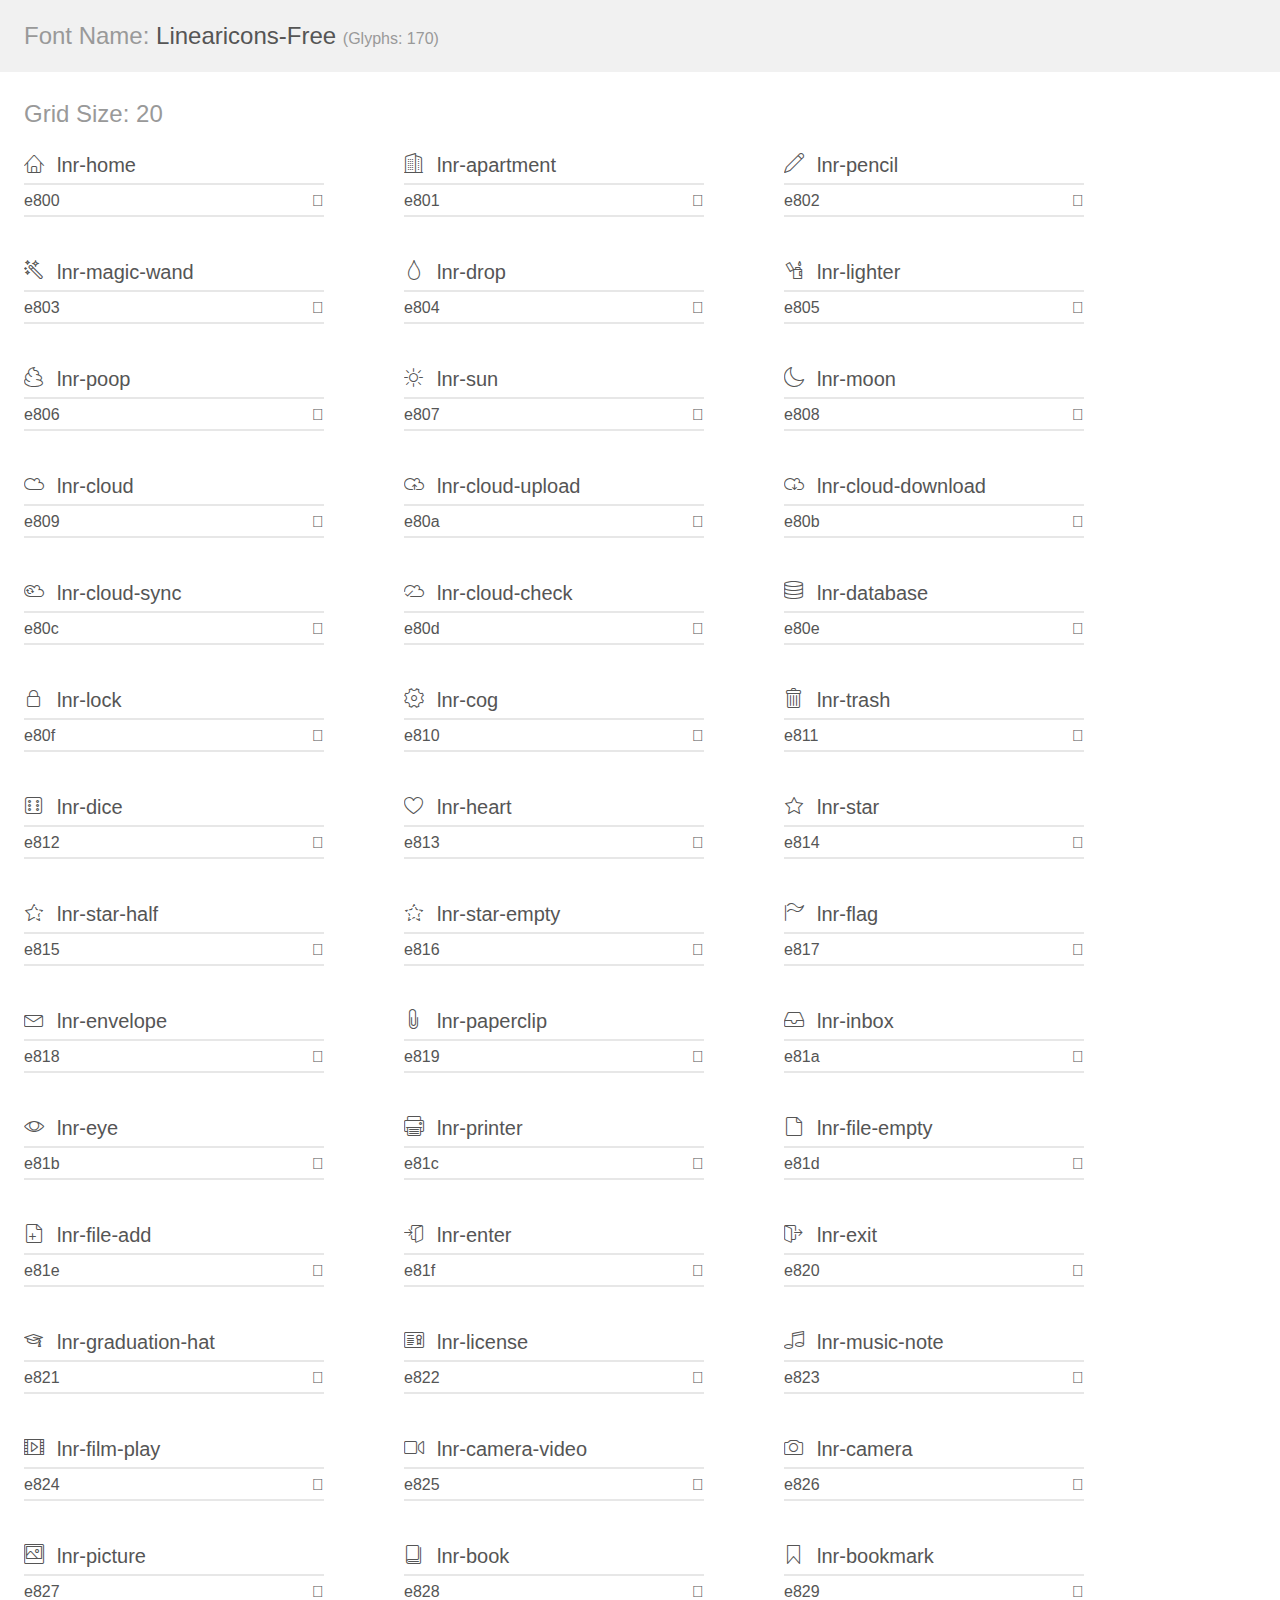
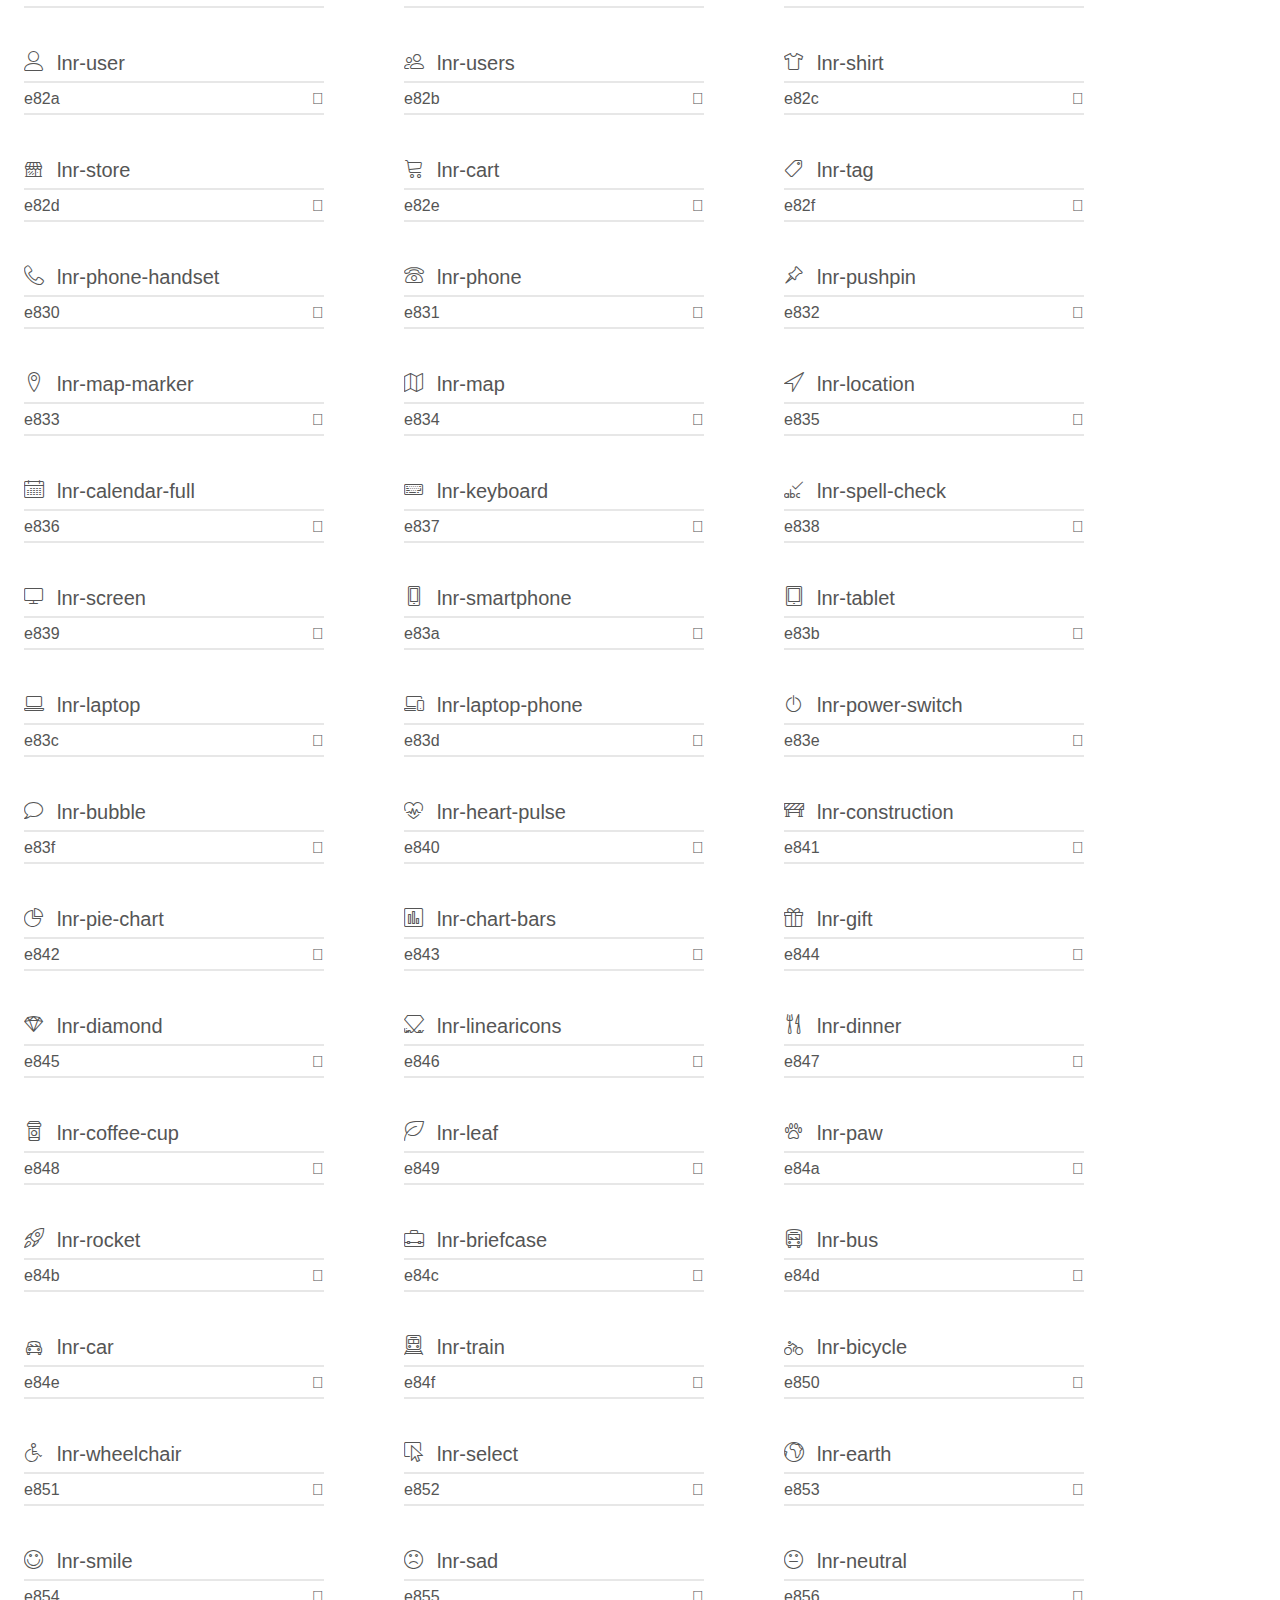
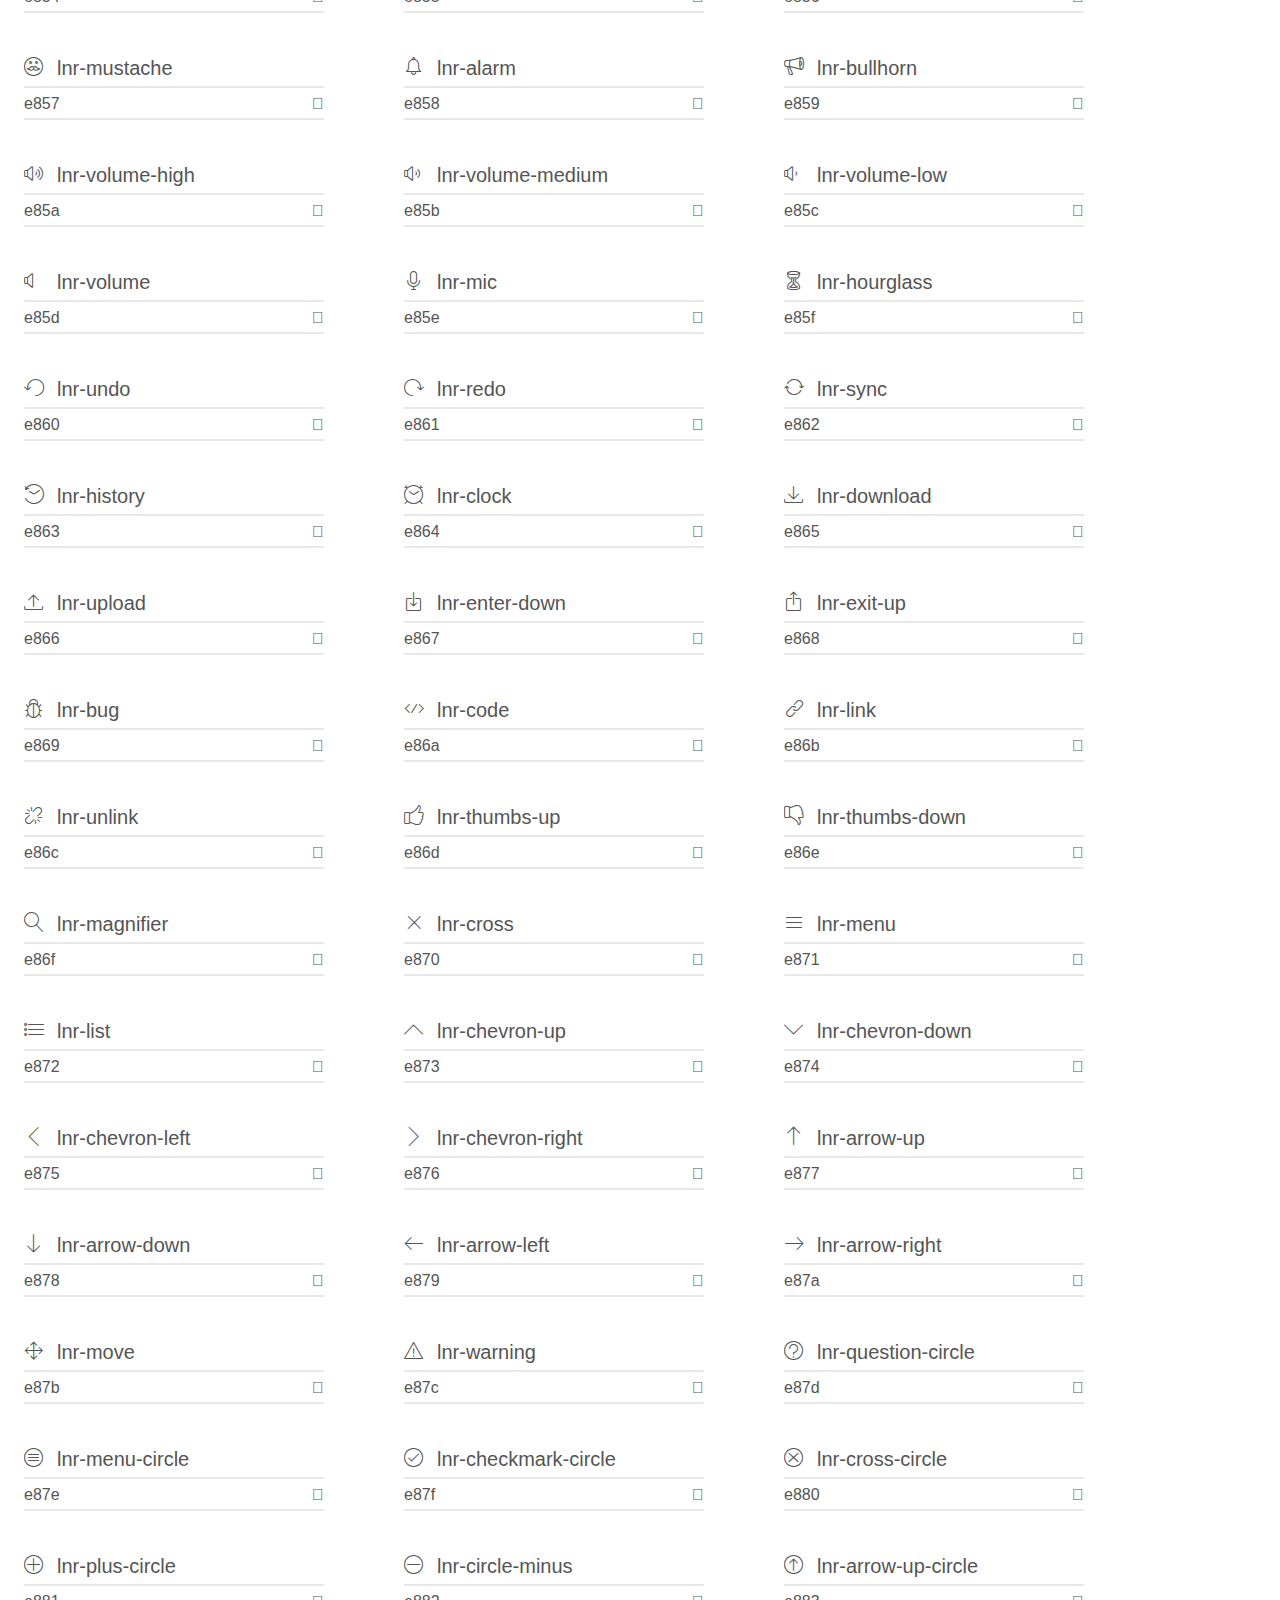
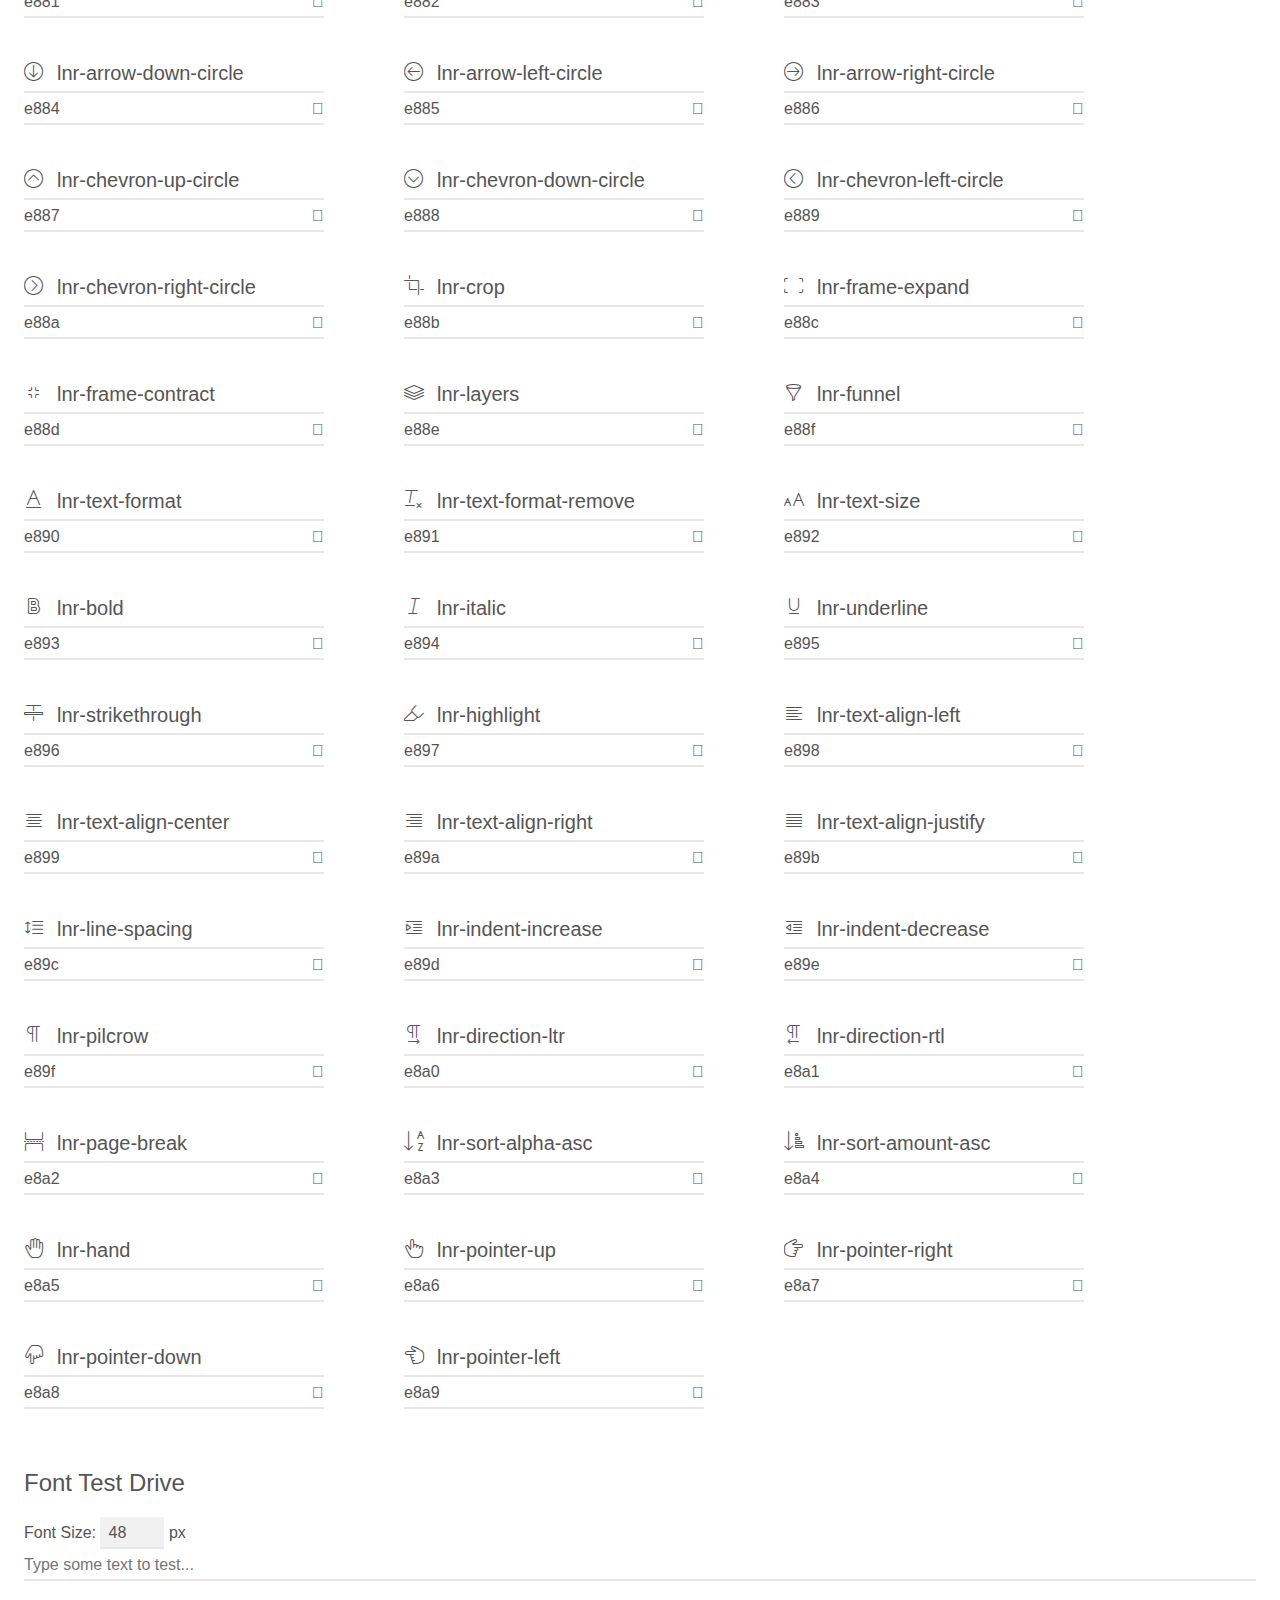
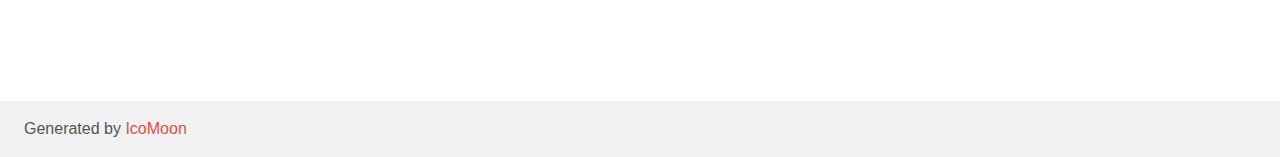
<file: css/linearicons/demo.html>
<!doctype html>
<html>
<head>
	<meta charset="utf-8">
	<title>IcoMoon Demo</title>
	<meta name="description" content="An Icon Font Generated By IcoMoon.io">
	<meta name="viewport" content="width=device-width">
	<link rel="stylesheet" href="demo-files/demo.css">
	<link rel="stylesheet" href="style.css"></head>
<body>
	<div class="bgc1 clearfix">
		<h1 class="mhmm mvm"><span class="fgc1">Font Name:</span> Linearicons-Free <small class="fgc1">(Glyphs:&nbsp;170)</small></h1>
	</div>
	<div class="clearfix mhl ptl">
		<h1 class="mvm mtn fgc1">Grid Size: 20</h1>
		<div class="glyph fs1">
			<div class="clearfix bshadow0 pbs">
				<span class="lnr lnr-home">
				
				</span>
				<span class="mls"> lnr-home</span>
			</div>
			<fieldset class="fs0 size1of1 clearfix hidden-false">
				<input type="text" readonly value="e800" class="unit size1of2" />
				<input type="text" maxlength="1" readonly value="&#xe800;" class="unitRight size1of2 talign-right" />
			</fieldset>
			<div class="fs0 bshadow0 clearfix hidden-true">
				<span class="unit pvs fgc1">liga: </span>
				<input type="text" readonly value="home, building" class="liga unitRight" />
			</div>
		</div>
		<div class="glyph fs1">
			<div class="clearfix bshadow0 pbs">
				<span class="lnr lnr-apartment">
				
				</span>
				<span class="mls"> lnr-apartment</span>
			</div>
			<fieldset class="fs0 size1of1 clearfix hidden-false">
				<input type="text" readonly value="e801" class="unit size1of2" />
				<input type="text" maxlength="1" readonly value="&#xe801;" class="unitRight size1of2 talign-right" />
			</fieldset>
			<div class="fs0 bshadow0 clearfix hidden-true">
				<span class="unit pvs fgc1">liga: </span>
				<input type="text" readonly value="apartment, building2" class="liga unitRight" />
			</div>
		</div>
		<div class="glyph fs1">
			<div class="clearfix bshadow0 pbs">
				<span class="lnr lnr-pencil">
				
				</span>
				<span class="mls"> lnr-pencil</span>
			</div>
			<fieldset class="fs0 size1of1 clearfix hidden-false">
				<input type="text" readonly value="e802" class="unit size1of2" />
				<input type="text" maxlength="1" readonly value="&#xe802;" class="unitRight size1of2 talign-right" />
			</fieldset>
			<div class="fs0 bshadow0 clearfix hidden-true">
				<span class="unit pvs fgc1">liga: </span>
				<input type="text" readonly value="pencil, write" class="liga unitRight" />
			</div>
		</div>
		<div class="glyph fs1">
			<div class="clearfix bshadow0 pbs">
				<span class="lnr lnr-magic-wand">
				
				</span>
				<span class="mls"> lnr-magic-wand</span>
			</div>
			<fieldset class="fs0 size1of1 clearfix hidden-false">
				<input type="text" readonly value="e803" class="unit size1of2" />
				<input type="text" maxlength="1" readonly value="&#xe803;" class="unitRight size1of2 talign-right" />
			</fieldset>
			<div class="fs0 bshadow0 clearfix hidden-true">
				<span class="unit pvs fgc1">liga: </span>
				<input type="text" readonly value="magic-wand, tool" class="liga unitRight" />
			</div>
		</div>
		<div class="glyph fs1">
			<div class="clearfix bshadow0 pbs">
				<span class="lnr lnr-drop">
				
				</span>
				<span class="mls"> lnr-drop</span>
			</div>
			<fieldset class="fs0 size1of1 clearfix hidden-false">
				<input type="text" readonly value="e804" class="unit size1of2" />
				<input type="text" maxlength="1" readonly value="&#xe804;" class="unitRight size1of2 talign-right" />
			</fieldset>
			<div class="fs0 bshadow0 clearfix hidden-true">
				<span class="unit pvs fgc1">liga: </span>
				<input type="text" readonly value="drop, droplet" class="liga unitRight" />
			</div>
		</div>
		<div class="glyph fs1">
			<div class="clearfix bshadow0 pbs">
				<span class="lnr lnr-lighter">
				
				</span>
				<span class="mls"> lnr-lighter</span>
			</div>
			<fieldset class="fs0 size1of1 clearfix hidden-false">
				<input type="text" readonly value="e805" class="unit size1of2" />
				<input type="text" maxlength="1" readonly value="&#xe805;" class="unitRight size1of2 talign-right" />
			</fieldset>
			<div class="fs0 bshadow0 clearfix hidden-true">
				<span class="unit pvs fgc1">liga: </span>
				<input type="text" readonly value="lighter, fire" class="liga unitRight" />
			</div>
		</div>
		<div class="glyph fs1">
			<div class="clearfix bshadow0 pbs">
				<span class="lnr lnr-poop">
				
				</span>
				<span class="mls"> lnr-poop</span>
			</div>
			<fieldset class="fs0 size1of1 clearfix hidden-false">
				<input type="text" readonly value="e806" class="unit size1of2" />
				<input type="text" maxlength="1" readonly value="&#xe806;" class="unitRight size1of2 talign-right" />
			</fieldset>
			<div class="fs0 bshadow0 clearfix hidden-true">
				<span class="unit pvs fgc1">liga: </span>
				<input type="text" readonly value="poop, toilet" class="liga unitRight" />
			</div>
		</div>
		<div class="glyph fs1">
			<div class="clearfix bshadow0 pbs">
				<span class="lnr lnr-sun">
				
				</span>
				<span class="mls"> lnr-sun</span>
			</div>
			<fieldset class="fs0 size1of1 clearfix hidden-false">
				<input type="text" readonly value="e807" class="unit size1of2" />
				<input type="text" maxlength="1" readonly value="&#xe807;" class="unitRight size1of2 talign-right" />
			</fieldset>
			<div class="fs0 bshadow0 clearfix hidden-true">
				<span class="unit pvs fgc1">liga: </span>
				<input type="text" readonly value="sun, brightness" class="liga unitRight" />
			</div>
		</div>
		<div class="glyph fs1">
			<div class="clearfix bshadow0 pbs">
				<span class="lnr lnr-moon">
				
				</span>
				<span class="mls"> lnr-moon</span>
			</div>
			<fieldset class="fs0 size1of1 clearfix hidden-false">
				<input type="text" readonly value="e808" class="unit size1of2" />
				<input type="text" maxlength="1" readonly value="&#xe808;" class="unitRight size1of2 talign-right" />
			</fieldset>
			<div class="fs0 bshadow0 clearfix hidden-true">
				<span class="unit pvs fgc1">liga: </span>
				<input type="text" readonly value="moon, night" class="liga unitRight" />
			</div>
		</div>
		<div class="glyph fs1">
			<div class="clearfix bshadow0 pbs">
				<span class="lnr lnr-cloud">
				
				</span>
				<span class="mls"> lnr-cloud</span>
			</div>
			<fieldset class="fs0 size1of1 clearfix hidden-false">
				<input type="text" readonly value="e809" class="unit size1of2" />
				<input type="text" maxlength="1" readonly value="&#xe809;" class="unitRight size1of2 talign-right" />
			</fieldset>
			<div class="fs0 bshadow0 clearfix hidden-true">
				<span class="unit pvs fgc1">liga: </span>
				<input type="text" readonly value="cloud, weather" class="liga unitRight" />
			</div>
		</div>
		<div class="glyph fs1">
			<div class="clearfix bshadow0 pbs">
				<span class="lnr lnr-cloud-upload">
				
				</span>
				<span class="mls"> lnr-cloud-upload</span>
			</div>
			<fieldset class="fs0 size1of1 clearfix hidden-false">
				<input type="text" readonly value="e80a" class="unit size1of2" />
				<input type="text" maxlength="1" readonly value="&#xe80a;" class="unitRight size1of2 talign-right" />
			</fieldset>
			<div class="fs0 bshadow0 clearfix hidden-true">
				<span class="unit pvs fgc1">liga: </span>
				<input type="text" readonly value="cloud-upload, cloud2" class="liga unitRight" />
			</div>
		</div>
		<div class="glyph fs1">
			<div class="clearfix bshadow0 pbs">
				<span class="lnr lnr-cloud-download">
				
				</span>
				<span class="mls"> lnr-cloud-download</span>
			</div>
			<fieldset class="fs0 size1of1 clearfix hidden-false">
				<input type="text" readonly value="e80b" class="unit size1of2" />
				<input type="text" maxlength="1" readonly value="&#xe80b;" class="unitRight size1of2 talign-right" />
			</fieldset>
			<div class="fs0 bshadow0 clearfix hidden-true">
				<span class="unit pvs fgc1">liga: </span>
				<input type="text" readonly value="cloud-download, cloud3" class="liga unitRight" />
			</div>
		</div>
		<div class="glyph fs1">
			<div class="clearfix bshadow0 pbs">
				<span class="lnr lnr-cloud-sync">
				
				</span>
				<span class="mls"> lnr-cloud-sync</span>
			</div>
			<fieldset class="fs0 size1of1 clearfix hidden-false">
				<input type="text" readonly value="e80c" class="unit size1of2" />
				<input type="text" maxlength="1" readonly value="&#xe80c;" class="unitRight size1of2 talign-right" />
			</fieldset>
			<div class="fs0 bshadow0 clearfix hidden-true">
				<span class="unit pvs fgc1">liga: </span>
				<input type="text" readonly value="cloud-sync, cloud4" class="liga unitRight" />
			</div>
		</div>
		<div class="glyph fs1">
			<div class="clearfix bshadow0 pbs">
				<span class="lnr lnr-cloud-check">
				
				</span>
				<span class="mls"> lnr-cloud-check</span>
			</div>
			<fieldset class="fs0 size1of1 clearfix hidden-false">
				<input type="text" readonly value="e80d" class="unit size1of2" />
				<input type="text" maxlength="1" readonly value="&#xe80d;" class="unitRight size1of2 talign-right" />
			</fieldset>
			<div class="fs0 bshadow0 clearfix hidden-true">
				<span class="unit pvs fgc1">liga: </span>
				<input type="text" readonly value="cloud-check, cloud5" class="liga unitRight" />
			</div>
		</div>
		<div class="glyph fs1">
			<div class="clearfix bshadow0 pbs">
				<span class="lnr lnr-database">
				
				</span>
				<span class="mls"> lnr-database</span>
			</div>
			<fieldset class="fs0 size1of1 clearfix hidden-false">
				<input type="text" readonly value="e80e" class="unit size1of2" />
				<input type="text" maxlength="1" readonly value="&#xe80e;" class="unitRight size1of2 talign-right" />
			</fieldset>
			<div class="fs0 bshadow0 clearfix hidden-true">
				<span class="unit pvs fgc1">liga: </span>
				<input type="text" readonly value="database, storage" class="liga unitRight" />
			</div>
		</div>
		<div class="glyph fs1">
			<div class="clearfix bshadow0 pbs">
				<span class="lnr lnr-lock">
				
				</span>
				<span class="mls"> lnr-lock</span>
			</div>
			<fieldset class="fs0 size1of1 clearfix hidden-false">
				<input type="text" readonly value="e80f" class="unit size1of2" />
				<input type="text" maxlength="1" readonly value="&#xe80f;" class="unitRight size1of2 talign-right" />
			</fieldset>
			<div class="fs0 bshadow0 clearfix hidden-true">
				<span class="unit pvs fgc1">liga: </span>
				<input type="text" readonly value="lock, privacy" class="liga unitRight" />
			</div>
		</div>
		<div class="glyph fs1">
			<div class="clearfix bshadow0 pbs">
				<span class="lnr lnr-cog">
				
				</span>
				<span class="mls"> lnr-cog</span>
			</div>
			<fieldset class="fs0 size1of1 clearfix hidden-false">
				<input type="text" readonly value="e810" class="unit size1of2" />
				<input type="text" maxlength="1" readonly value="&#xe810;" class="unitRight size1of2 talign-right" />
			</fieldset>
			<div class="fs0 bshadow0 clearfix hidden-true">
				<span class="unit pvs fgc1">liga: </span>
				<input type="text" readonly value="cog, gear" class="liga unitRight" />
			</div>
		</div>
		<div class="glyph fs1">
			<div class="clearfix bshadow0 pbs">
				<span class="lnr lnr-trash">
				
				</span>
				<span class="mls"> lnr-trash</span>
			</div>
			<fieldset class="fs0 size1of1 clearfix hidden-false">
				<input type="text" readonly value="e811" class="unit size1of2" />
				<input type="text" maxlength="1" readonly value="&#xe811;" class="unitRight size1of2 talign-right" />
			</fieldset>
			<div class="fs0 bshadow0 clearfix hidden-true">
				<span class="unit pvs fgc1">liga: </span>
				<input type="text" readonly value="trash, bin" class="liga unitRight" />
			</div>
		</div>
		<div class="glyph fs1">
			<div class="clearfix bshadow0 pbs">
				<span class="lnr lnr-dice">
				
				</span>
				<span class="mls"> lnr-dice</span>
			</div>
			<fieldset class="fs0 size1of1 clearfix hidden-false">
				<input type="text" readonly value="e812" class="unit size1of2" />
				<input type="text" maxlength="1" readonly value="&#xe812;" class="unitRight size1of2 talign-right" />
			</fieldset>
			<div class="fs0 bshadow0 clearfix hidden-true">
				<span class="unit pvs fgc1">liga: </span>
				<input type="text" readonly value="dice, game" class="liga unitRight" />
			</div>
		</div>
		<div class="glyph fs1">
			<div class="clearfix bshadow0 pbs">
				<span class="lnr lnr-heart">
				
				</span>
				<span class="mls"> lnr-heart</span>
			</div>
			<fieldset class="fs0 size1of1 clearfix hidden-false">
				<input type="text" readonly value="e813" class="unit size1of2" />
				<input type="text" maxlength="1" readonly value="&#xe813;" class="unitRight size1of2 talign-right" />
			</fieldset>
			<div class="fs0 bshadow0 clearfix hidden-true">
				<span class="unit pvs fgc1">liga: </span>
				<input type="text" readonly value="heart, love" class="liga unitRight" />
			</div>
		</div>
		<div class="glyph fs1">
			<div class="clearfix bshadow0 pbs">
				<span class="lnr lnr-star">
				
				</span>
				<span class="mls"> lnr-star</span>
			</div>
			<fieldset class="fs0 size1of1 clearfix hidden-false">
				<input type="text" readonly value="e814" class="unit size1of2" />
				<input type="text" maxlength="1" readonly value="&#xe814;" class="unitRight size1of2 talign-right" />
			</fieldset>
			<div class="fs0 bshadow0 clearfix hidden-true">
				<span class="unit pvs fgc1">liga: </span>
				<input type="text" readonly value="star, rating" class="liga unitRight" />
			</div>
		</div>
		<div class="glyph fs1">
			<div class="clearfix bshadow0 pbs">
				<span class="lnr lnr-star-half">
				
				</span>
				<span class="mls"> lnr-star-half</span>
			</div>
			<fieldset class="fs0 size1of1 clearfix hidden-false">
				<input type="text" readonly value="e815" class="unit size1of2" />
				<input type="text" maxlength="1" readonly value="&#xe815;" class="unitRight size1of2 talign-right" />
			</fieldset>
			<div class="fs0 bshadow0 clearfix hidden-true">
				<span class="unit pvs fgc1">liga: </span>
				<input type="text" readonly value="star-half, rating2" class="liga unitRight" />
			</div>
		</div>
		<div class="glyph fs1">
			<div class="clearfix bshadow0 pbs">
				<span class="lnr lnr-star-empty">
				
				</span>
				<span class="mls"> lnr-star-empty</span>
			</div>
			<fieldset class="fs0 size1of1 clearfix hidden-false">
				<input type="text" readonly value="e816" class="unit size1of2" />
				<input type="text" maxlength="1" readonly value="&#xe816;" class="unitRight size1of2 talign-right" />
			</fieldset>
			<div class="fs0 bshadow0 clearfix hidden-true">
				<span class="unit pvs fgc1">liga: </span>
				<input type="text" readonly value="star-empty, rating3" class="liga unitRight" />
			</div>
		</div>
		<div class="glyph fs1">
			<div class="clearfix bshadow0 pbs">
				<span class="lnr lnr-flag">
				
				</span>
				<span class="mls"> lnr-flag</span>
			</div>
			<fieldset class="fs0 size1of1 clearfix hidden-false">
				<input type="text" readonly value="e817" class="unit size1of2" />
				<input type="text" maxlength="1" readonly value="&#xe817;" class="unitRight size1of2 talign-right" />
			</fieldset>
			<div class="fs0 bshadow0 clearfix hidden-true">
				<span class="unit pvs fgc1">liga: </span>
				<input type="text" readonly value="flag, report" class="liga unitRight" />
			</div>
		</div>
		<div class="glyph fs1">
			<div class="clearfix bshadow0 pbs">
				<span class="lnr lnr-envelope">
				
				</span>
				<span class="mls"> lnr-envelope</span>
			</div>
			<fieldset class="fs0 size1of1 clearfix hidden-false">
				<input type="text" readonly value="e818" class="unit size1of2" />
				<input type="text" maxlength="1" readonly value="&#xe818;" class="unitRight size1of2 talign-right" />
			</fieldset>
			<div class="fs0 bshadow0 clearfix hidden-true">
				<span class="unit pvs fgc1">liga: </span>
				<input type="text" readonly value="envelope, mail" class="liga unitRight" />
			</div>
		</div>
		<div class="glyph fs1">
			<div class="clearfix bshadow0 pbs">
				<span class="lnr lnr-paperclip">
				
				</span>
				<span class="mls"> lnr-paperclip</span>
			</div>
			<fieldset class="fs0 size1of1 clearfix hidden-false">
				<input type="text" readonly value="e819" class="unit size1of2" />
				<input type="text" maxlength="1" readonly value="&#xe819;" class="unitRight size1of2 talign-right" />
			</fieldset>
			<div class="fs0 bshadow0 clearfix hidden-true">
				<span class="unit pvs fgc1">liga: </span>
				<input type="text" readonly value="paperclip, attachment" class="liga unitRight" />
			</div>
		</div>
		<div class="glyph fs1">
			<div class="clearfix bshadow0 pbs">
				<span class="lnr lnr-inbox">
				
				</span>
				<span class="mls"> lnr-inbox</span>
			</div>
			<fieldset class="fs0 size1of1 clearfix hidden-false">
				<input type="text" readonly value="e81a" class="unit size1of2" />
				<input type="text" maxlength="1" readonly value="&#xe81a;" class="unitRight size1of2 talign-right" />
			</fieldset>
			<div class="fs0 bshadow0 clearfix hidden-true">
				<span class="unit pvs fgc1">liga: </span>
				<input type="text" readonly value="inbox, drawer" class="liga unitRight" />
			</div>
		</div>
		<div class="glyph fs1">
			<div class="clearfix bshadow0 pbs">
				<span class="lnr lnr-eye">
				
				</span>
				<span class="mls"> lnr-eye</span>
			</div>
			<fieldset class="fs0 size1of1 clearfix hidden-false">
				<input type="text" readonly value="e81b" class="unit size1of2" />
				<input type="text" maxlength="1" readonly value="&#xe81b;" class="unitRight size1of2 talign-right" />
			</fieldset>
			<div class="fs0 bshadow0 clearfix hidden-true">
				<span class="unit pvs fgc1">liga: </span>
				<input type="text" readonly value="eye, vision" class="liga unitRight" />
			</div>
		</div>
		<div class="glyph fs1">
			<div class="clearfix bshadow0 pbs">
				<span class="lnr lnr-printer">
				
				</span>
				<span class="mls"> lnr-printer</span>
			</div>
			<fieldset class="fs0 size1of1 clearfix hidden-false">
				<input type="text" readonly value="e81c" class="unit size1of2" />
				<input type="text" maxlength="1" readonly value="&#xe81c;" class="unitRight size1of2 talign-right" />
			</fieldset>
			<div class="fs0 bshadow0 clearfix hidden-true">
				<span class="unit pvs fgc1">liga: </span>
				<input type="text" readonly value="printer, print" class="liga unitRight" />
			</div>
		</div>
		<div class="glyph fs1">
			<div class="clearfix bshadow0 pbs">
				<span class="lnr lnr-file-empty">
				
				</span>
				<span class="mls"> lnr-file-empty</span>
			</div>
			<fieldset class="fs0 size1of1 clearfix hidden-false">
				<input type="text" readonly value="e81d" class="unit size1of2" />
				<input type="text" maxlength="1" readonly value="&#xe81d;" class="unitRight size1of2 talign-right" />
			</fieldset>
			<div class="fs0 bshadow0 clearfix hidden-true">
				<span class="unit pvs fgc1">liga: </span>
				<input type="text" readonly value="file-empty, file" class="liga unitRight" />
			</div>
		</div>
		<div class="glyph fs1">
			<div class="clearfix bshadow0 pbs">
				<span class="lnr lnr-file-add">
				
				</span>
				<span class="mls"> lnr-file-add</span>
			</div>
			<fieldset class="fs0 size1of1 clearfix hidden-false">
				<input type="text" readonly value="e81e" class="unit size1of2" />
				<input type="text" maxlength="1" readonly value="&#xe81e;" class="unitRight size1of2 talign-right" />
			</fieldset>
			<div class="fs0 bshadow0 clearfix hidden-true">
				<span class="unit pvs fgc1">liga: </span>
				<input type="text" readonly value="file-add, file2" class="liga unitRight" />
			</div>
		</div>
		<div class="glyph fs1">
			<div class="clearfix bshadow0 pbs">
				<span class="lnr lnr-enter">
				
				</span>
				<span class="mls"> lnr-enter</span>
			</div>
			<fieldset class="fs0 size1of1 clearfix hidden-false">
				<input type="text" readonly value="e81f" class="unit size1of2" />
				<input type="text" maxlength="1" readonly value="&#xe81f;" class="unitRight size1of2 talign-right" />
			</fieldset>
			<div class="fs0 bshadow0 clearfix hidden-true">
				<span class="unit pvs fgc1">liga: </span>
				<input type="text" readonly value="enter, door" class="liga unitRight" />
			</div>
		</div>
		<div class="glyph fs1">
			<div class="clearfix bshadow0 pbs">
				<span class="lnr lnr-exit">
				
				</span>
				<span class="mls"> lnr-exit</span>
			</div>
			<fieldset class="fs0 size1of1 clearfix hidden-false">
				<input type="text" readonly value="e820" class="unit size1of2" />
				<input type="text" maxlength="1" readonly value="&#xe820;" class="unitRight size1of2 talign-right" />
			</fieldset>
			<div class="fs0 bshadow0 clearfix hidden-true">
				<span class="unit pvs fgc1">liga: </span>
				<input type="text" readonly value="exit, door2" class="liga unitRight" />
			</div>
		</div>
		<div class="glyph fs1">
			<div class="clearfix bshadow0 pbs">
				<span class="lnr lnr-graduation-hat">
				
				</span>
				<span class="mls"> lnr-graduation-hat</span>
			</div>
			<fieldset class="fs0 size1of1 clearfix hidden-false">
				<input type="text" readonly value="e821" class="unit size1of2" />
				<input type="text" maxlength="1" readonly value="&#xe821;" class="unitRight size1of2 talign-right" />
			</fieldset>
			<div class="fs0 bshadow0 clearfix hidden-true">
				<span class="unit pvs fgc1">liga: </span>
				<input type="text" readonly value="graduation-hat, education" class="liga unitRight" />
			</div>
		</div>
		<div class="glyph fs1">
			<div class="clearfix bshadow0 pbs">
				<span class="lnr lnr-license">
				
				</span>
				<span class="mls"> lnr-license</span>
			</div>
			<fieldset class="fs0 size1of1 clearfix hidden-false">
				<input type="text" readonly value="e822" class="unit size1of2" />
				<input type="text" maxlength="1" readonly value="&#xe822;" class="unitRight size1of2 talign-right" />
			</fieldset>
			<div class="fs0 bshadow0 clearfix hidden-true">
				<span class="unit pvs fgc1">liga: </span>
				<input type="text" readonly value="license, certificate" class="liga unitRight" />
			</div>
		</div>
		<div class="glyph fs1">
			<div class="clearfix bshadow0 pbs">
				<span class="lnr lnr-music-note">
				
				</span>
				<span class="mls"> lnr-music-note</span>
			</div>
			<fieldset class="fs0 size1of1 clearfix hidden-false">
				<input type="text" readonly value="e823" class="unit size1of2" />
				<input type="text" maxlength="1" readonly value="&#xe823;" class="unitRight size1of2 talign-right" />
			</fieldset>
			<div class="fs0 bshadow0 clearfix hidden-true">
				<span class="unit pvs fgc1">liga: </span>
				<input type="text" readonly value="music-note, music" class="liga unitRight" />
			</div>
		</div>
		<div class="glyph fs1">
			<div class="clearfix bshadow0 pbs">
				<span class="lnr lnr-film-play">
				
				</span>
				<span class="mls"> lnr-film-play</span>
			</div>
			<fieldset class="fs0 size1of1 clearfix hidden-false">
				<input type="text" readonly value="e824" class="unit size1of2" />
				<input type="text" maxlength="1" readonly value="&#xe824;" class="unitRight size1of2 talign-right" />
			</fieldset>
			<div class="fs0 bshadow0 clearfix hidden-true">
				<span class="unit pvs fgc1">liga: </span>
				<input type="text" readonly value="film-play, video" class="liga unitRight" />
			</div>
		</div>
		<div class="glyph fs1">
			<div class="clearfix bshadow0 pbs">
				<span class="lnr lnr-camera-video">
				
				</span>
				<span class="mls"> lnr-camera-video</span>
			</div>
			<fieldset class="fs0 size1of1 clearfix hidden-false">
				<input type="text" readonly value="e825" class="unit size1of2" />
				<input type="text" maxlength="1" readonly value="&#xe825;" class="unitRight size1of2 talign-right" />
			</fieldset>
			<div class="fs0 bshadow0 clearfix hidden-true">
				<span class="unit pvs fgc1">liga: </span>
				<input type="text" readonly value="camera-video, video2" class="liga unitRight" />
			</div>
		</div>
		<div class="glyph fs1">
			<div class="clearfix bshadow0 pbs">
				<span class="lnr lnr-camera">
				
				</span>
				<span class="mls"> lnr-camera</span>
			</div>
			<fieldset class="fs0 size1of1 clearfix hidden-false">
				<input type="text" readonly value="e826" class="unit size1of2" />
				<input type="text" maxlength="1" readonly value="&#xe826;" class="unitRight size1of2 talign-right" />
			</fieldset>
			<div class="fs0 bshadow0 clearfix hidden-true">
				<span class="unit pvs fgc1">liga: </span>
				<input type="text" readonly value="camera, photo" class="liga unitRight" />
			</div>
		</div>
		<div class="glyph fs1">
			<div class="clearfix bshadow0 pbs">
				<span class="lnr lnr-picture">
				
				</span>
				<span class="mls"> lnr-picture</span>
			</div>
			<fieldset class="fs0 size1of1 clearfix hidden-false">
				<input type="text" readonly value="e827" class="unit size1of2" />
				<input type="text" maxlength="1" readonly value="&#xe827;" class="unitRight size1of2 talign-right" />
			</fieldset>
			<div class="fs0 bshadow0 clearfix hidden-true">
				<span class="unit pvs fgc1">liga: </span>
				<input type="text" readonly value="picture, photo2" class="liga unitRight" />
			</div>
		</div>
		<div class="glyph fs1">
			<div class="clearfix bshadow0 pbs">
				<span class="lnr lnr-book">
				
				</span>
				<span class="mls"> lnr-book</span>
			</div>
			<fieldset class="fs0 size1of1 clearfix hidden-false">
				<input type="text" readonly value="e828" class="unit size1of2" />
				<input type="text" maxlength="1" readonly value="&#xe828;" class="unitRight size1of2 talign-right" />
			</fieldset>
			<div class="fs0 bshadow0 clearfix hidden-true">
				<span class="unit pvs fgc1">liga: </span>
				<input type="text" readonly value="book, read" class="liga unitRight" />
			</div>
		</div>
		<div class="glyph fs1">
			<div class="clearfix bshadow0 pbs">
				<span class="lnr lnr-bookmark">
				
				</span>
				<span class="mls"> lnr-bookmark</span>
			</div>
			<fieldset class="fs0 size1of1 clearfix hidden-false">
				<input type="text" readonly value="e829" class="unit size1of2" />
				<input type="text" maxlength="1" readonly value="&#xe829;" class="unitRight size1of2 talign-right" />
			</fieldset>
			<div class="fs0 bshadow0 clearfix hidden-true">
				<span class="unit pvs fgc1">liga: </span>
				<input type="text" readonly value="bookmark, ribbon" class="liga unitRight" />
			</div>
		</div>
		<div class="glyph fs1">
			<div class="clearfix bshadow0 pbs">
				<span class="lnr lnr-user">
				
				</span>
				<span class="mls"> lnr-user</span>
			</div>
			<fieldset class="fs0 size1of1 clearfix hidden-false">
				<input type="text" readonly value="e82a" class="unit size1of2" />
				<input type="text" maxlength="1" readonly value="&#xe82a;" class="unitRight size1of2 talign-right" />
			</fieldset>
			<div class="fs0 bshadow0 clearfix hidden-true">
				<span class="unit pvs fgc1">liga: </span>
				<input type="text" readonly value="user, persona" class="liga unitRight" />
			</div>
		</div>
		<div class="glyph fs1">
			<div class="clearfix bshadow0 pbs">
				<span class="lnr lnr-users">
				
				</span>
				<span class="mls"> lnr-users</span>
			</div>
			<fieldset class="fs0 size1of1 clearfix hidden-false">
				<input type="text" readonly value="e82b" class="unit size1of2" />
				<input type="text" maxlength="1" readonly value="&#xe82b;" class="unitRight size1of2 talign-right" />
			</fieldset>
			<div class="fs0 bshadow0 clearfix hidden-true">
				<span class="unit pvs fgc1">liga: </span>
				<input type="text" readonly value="users, group" class="liga unitRight" />
			</div>
		</div>
		<div class="glyph fs1">
			<div class="clearfix bshadow0 pbs">
				<span class="lnr lnr-shirt">
				
				</span>
				<span class="mls"> lnr-shirt</span>
			</div>
			<fieldset class="fs0 size1of1 clearfix hidden-false">
				<input type="text" readonly value="e82c" class="unit size1of2" />
				<input type="text" maxlength="1" readonly value="&#xe82c;" class="unitRight size1of2 talign-right" />
			</fieldset>
			<div class="fs0 bshadow0 clearfix hidden-true">
				<span class="unit pvs fgc1">liga: </span>
				<input type="text" readonly value="shirt, clothing" class="liga unitRight" />
			</div>
		</div>
		<div class="glyph fs1">
			<div class="clearfix bshadow0 pbs">
				<span class="lnr lnr-store">
				
				</span>
				<span class="mls"> lnr-store</span>
			</div>
			<fieldset class="fs0 size1of1 clearfix hidden-false">
				<input type="text" readonly value="e82d" class="unit size1of2" />
				<input type="text" maxlength="1" readonly value="&#xe82d;" class="unitRight size1of2 talign-right" />
			</fieldset>
			<div class="fs0 bshadow0 clearfix hidden-true">
				<span class="unit pvs fgc1">liga: </span>
				<input type="text" readonly value="store, shop" class="liga unitRight" />
			</div>
		</div>
		<div class="glyph fs1">
			<div class="clearfix bshadow0 pbs">
				<span class="lnr lnr-cart">
				
				</span>
				<span class="mls"> lnr-cart</span>
			</div>
			<fieldset class="fs0 size1of1 clearfix hidden-false">
				<input type="text" readonly value="e82e" class="unit size1of2" />
				<input type="text" maxlength="1" readonly value="&#xe82e;" class="unitRight size1of2 talign-right" />
			</fieldset>
			<div class="fs0 bshadow0 clearfix hidden-true">
				<span class="unit pvs fgc1">liga: </span>
				<input type="text" readonly value="cart, shop2" class="liga unitRight" />
			</div>
		</div>
		<div class="glyph fs1">
			<div class="clearfix bshadow0 pbs">
				<span class="lnr lnr-tag">
				
				</span>
				<span class="mls"> lnr-tag</span>
			</div>
			<fieldset class="fs0 size1of1 clearfix hidden-false">
				<input type="text" readonly value="e82f" class="unit size1of2" />
				<input type="text" maxlength="1" readonly value="&#xe82f;" class="unitRight size1of2 talign-right" />
			</fieldset>
			<div class="fs0 bshadow0 clearfix hidden-true">
				<span class="unit pvs fgc1">liga: </span>
				<input type="text" readonly value="tag, price" class="liga unitRight" />
			</div>
		</div>
		<div class="glyph fs1">
			<div class="clearfix bshadow0 pbs">
				<span class="lnr lnr-phone-handset">
				
				</span>
				<span class="mls"> lnr-phone-handset</span>
			</div>
			<fieldset class="fs0 size1of1 clearfix hidden-false">
				<input type="text" readonly value="e830" class="unit size1of2" />
				<input type="text" maxlength="1" readonly value="&#xe830;" class="unitRight size1of2 talign-right" />
			</fieldset>
			<div class="fs0 bshadow0 clearfix hidden-true">
				<span class="unit pvs fgc1">liga: </span>
				<input type="text" readonly value="phone-handset, telephone" class="liga unitRight" />
			</div>
		</div>
		<div class="glyph fs1">
			<div class="clearfix bshadow0 pbs">
				<span class="lnr lnr-phone">
				
				</span>
				<span class="mls"> lnr-phone</span>
			</div>
			<fieldset class="fs0 size1of1 clearfix hidden-false">
				<input type="text" readonly value="e831" class="unit size1of2" />
				<input type="text" maxlength="1" readonly value="&#xe831;" class="unitRight size1of2 talign-right" />
			</fieldset>
			<div class="fs0 bshadow0 clearfix hidden-true">
				<span class="unit pvs fgc1">liga: </span>
				<input type="text" readonly value="phone, telephone2" class="liga unitRight" />
			</div>
		</div>
		<div class="glyph fs1">
			<div class="clearfix bshadow0 pbs">
				<span class="lnr lnr-pushpin">
				
				</span>
				<span class="mls"> lnr-pushpin</span>
			</div>
			<fieldset class="fs0 size1of1 clearfix hidden-false">
				<input type="text" readonly value="e832" class="unit size1of2" />
				<input type="text" maxlength="1" readonly value="&#xe832;" class="unitRight size1of2 talign-right" />
			</fieldset>
			<div class="fs0 bshadow0 clearfix hidden-true">
				<span class="unit pvs fgc1">liga: </span>
				<input type="text" readonly value="pushpin, pin" class="liga unitRight" />
			</div>
		</div>
		<div class="glyph fs1">
			<div class="clearfix bshadow0 pbs">
				<span class="lnr lnr-map-marker">
				
				</span>
				<span class="mls"> lnr-map-marker</span>
			</div>
			<fieldset class="fs0 size1of1 clearfix hidden-false">
				<input type="text" readonly value="e833" class="unit size1of2" />
				<input type="text" maxlength="1" readonly value="&#xe833;" class="unitRight size1of2 talign-right" />
			</fieldset>
			<div class="fs0 bshadow0 clearfix hidden-true">
				<span class="unit pvs fgc1">liga: </span>
				<input type="text" readonly value="map-marker, pin2" class="liga unitRight" />
			</div>
		</div>
		<div class="glyph fs1">
			<div class="clearfix bshadow0 pbs">
				<span class="lnr lnr-map">
				
				</span>
				<span class="mls"> lnr-map</span>
			</div>
			<fieldset class="fs0 size1of1 clearfix hidden-false">
				<input type="text" readonly value="e834" class="unit size1of2" />
				<input type="text" maxlength="1" readonly value="&#xe834;" class="unitRight size1of2 talign-right" />
			</fieldset>
			<div class="fs0 bshadow0 clearfix hidden-true">
				<span class="unit pvs fgc1">liga: </span>
				<input type="text" readonly value="map, guide" class="liga unitRight" />
			</div>
		</div>
		<div class="glyph fs1">
			<div class="clearfix bshadow0 pbs">
				<span class="lnr lnr-location">
				
				</span>
				<span class="mls"> lnr-location</span>
			</div>
			<fieldset class="fs0 size1of1 clearfix hidden-false">
				<input type="text" readonly value="e835" class="unit size1of2" />
				<input type="text" maxlength="1" readonly value="&#xe835;" class="unitRight size1of2 talign-right" />
			</fieldset>
			<div class="fs0 bshadow0 clearfix hidden-true">
				<span class="unit pvs fgc1">liga: </span>
				<input type="text" readonly value="location, compass" class="liga unitRight" />
			</div>
		</div>
		<div class="glyph fs1">
			<div class="clearfix bshadow0 pbs">
				<span class="lnr lnr-calendar-full">
				
				</span>
				<span class="mls"> lnr-calendar-full</span>
			</div>
			<fieldset class="fs0 size1of1 clearfix hidden-false">
				<input type="text" readonly value="e836" class="unit size1of2" />
				<input type="text" maxlength="1" readonly value="&#xe836;" class="unitRight size1of2 talign-right" />
			</fieldset>
			<div class="fs0 bshadow0 clearfix hidden-true">
				<span class="unit pvs fgc1">liga: </span>
				<input type="text" readonly value="calendar-full, calendar" class="liga unitRight" />
			</div>
		</div>
		<div class="glyph fs1">
			<div class="clearfix bshadow0 pbs">
				<span class="lnr lnr-keyboard">
				
				</span>
				<span class="mls"> lnr-keyboard</span>
			</div>
			<fieldset class="fs0 size1of1 clearfix hidden-false">
				<input type="text" readonly value="e837" class="unit size1of2" />
				<input type="text" maxlength="1" readonly value="&#xe837;" class="unitRight size1of2 talign-right" />
			</fieldset>
			<div class="fs0 bshadow0 clearfix hidden-true">
				<span class="unit pvs fgc1">liga: </span>
				<input type="text" readonly value="keyboard, type" class="liga unitRight" />
			</div>
		</div>
		<div class="glyph fs1">
			<div class="clearfix bshadow0 pbs">
				<span class="lnr lnr-spell-check">
				
				</span>
				<span class="mls"> lnr-spell-check</span>
			</div>
			<fieldset class="fs0 size1of1 clearfix hidden-false">
				<input type="text" readonly value="e838" class="unit size1of2" />
				<input type="text" maxlength="1" readonly value="&#xe838;" class="unitRight size1of2 talign-right" />
			</fieldset>
			<div class="fs0 bshadow0 clearfix hidden-true">
				<span class="unit pvs fgc1">liga: </span>
				<input type="text" readonly value="spell-check, spelling" class="liga unitRight" />
			</div>
		</div>
		<div class="glyph fs1">
			<div class="clearfix bshadow0 pbs">
				<span class="lnr lnr-screen">
				
				</span>
				<span class="mls"> lnr-screen</span>
			</div>
			<fieldset class="fs0 size1of1 clearfix hidden-false">
				<input type="text" readonly value="e839" class="unit size1of2" />
				<input type="text" maxlength="1" readonly value="&#xe839;" class="unitRight size1of2 talign-right" />
			</fieldset>
			<div class="fs0 bshadow0 clearfix hidden-true">
				<span class="unit pvs fgc1">liga: </span>
				<input type="text" readonly value="screen, monitor" class="liga unitRight" />
			</div>
		</div>
		<div class="glyph fs1">
			<div class="clearfix bshadow0 pbs">
				<span class="lnr lnr-smartphone">
				
				</span>
				<span class="mls"> lnr-smartphone</span>
			</div>
			<fieldset class="fs0 size1of1 clearfix hidden-false">
				<input type="text" readonly value="e83a" class="unit size1of2" />
				<input type="text" maxlength="1" readonly value="&#xe83a;" class="unitRight size1of2 talign-right" />
			</fieldset>
			<div class="fs0 bshadow0 clearfix hidden-true">
				<span class="unit pvs fgc1">liga: </span>
				<input type="text" readonly value="smartphone, mobile" class="liga unitRight" />
			</div>
		</div>
		<div class="glyph fs1">
			<div class="clearfix bshadow0 pbs">
				<span class="lnr lnr-tablet">
				
				</span>
				<span class="mls"> lnr-tablet</span>
			</div>
			<fieldset class="fs0 size1of1 clearfix hidden-false">
				<input type="text" readonly value="e83b" class="unit size1of2" />
				<input type="text" maxlength="1" readonly value="&#xe83b;" class="unitRight size1of2 talign-right" />
			</fieldset>
			<div class="fs0 bshadow0 clearfix hidden-true">
				<span class="unit pvs fgc1">liga: </span>
				<input type="text" readonly value="tablet, mobile2" class="liga unitRight" />
			</div>
		</div>
		<div class="glyph fs1">
			<div class="clearfix bshadow0 pbs">
				<span class="lnr lnr-laptop">
				
				</span>
				<span class="mls"> lnr-laptop</span>
			</div>
			<fieldset class="fs0 size1of1 clearfix hidden-false">
				<input type="text" readonly value="e83c" class="unit size1of2" />
				<input type="text" maxlength="1" readonly value="&#xe83c;" class="unitRight size1of2 talign-right" />
			</fieldset>
			<div class="fs0 bshadow0 clearfix hidden-true">
				<span class="unit pvs fgc1">liga: </span>
				<input type="text" readonly value="laptop, computer" class="liga unitRight" />
			</div>
		</div>
		<div class="glyph fs1">
			<div class="clearfix bshadow0 pbs">
				<span class="lnr lnr-laptop-phone">
				
				</span>
				<span class="mls"> lnr-laptop-phone</span>
			</div>
			<fieldset class="fs0 size1of1 clearfix hidden-false">
				<input type="text" readonly value="e83d" class="unit size1of2" />
				<input type="text" maxlength="1" readonly value="&#xe83d;" class="unitRight size1of2 talign-right" />
			</fieldset>
			<div class="fs0 bshadow0 clearfix hidden-true">
				<span class="unit pvs fgc1">liga: </span>
				<input type="text" readonly value="laptop-phone, devices" class="liga unitRight" />
			</div>
		</div>
		<div class="glyph fs1">
			<div class="clearfix bshadow0 pbs">
				<span class="lnr lnr-power-switch">
				
				</span>
				<span class="mls"> lnr-power-switch</span>
			</div>
			<fieldset class="fs0 size1of1 clearfix hidden-false">
				<input type="text" readonly value="e83e" class="unit size1of2" />
				<input type="text" maxlength="1" readonly value="&#xe83e;" class="unitRight size1of2 talign-right" />
			</fieldset>
			<div class="fs0 bshadow0 clearfix hidden-true">
				<span class="unit pvs fgc1">liga: </span>
				<input type="text" readonly value="power-switch, toggle" class="liga unitRight" />
			</div>
		</div>
		<div class="glyph fs1">
			<div class="clearfix bshadow0 pbs">
				<span class="lnr lnr-bubble">
				
				</span>
				<span class="mls"> lnr-bubble</span>
			</div>
			<fieldset class="fs0 size1of1 clearfix hidden-false">
				<input type="text" readonly value="e83f" class="unit size1of2" />
				<input type="text" maxlength="1" readonly value="&#xe83f;" class="unitRight size1of2 talign-right" />
			</fieldset>
			<div class="fs0 bshadow0 clearfix hidden-true">
				<span class="unit pvs fgc1">liga: </span>
				<input type="text" readonly value="bubble, chat" class="liga unitRight" />
			</div>
		</div>
		<div class="glyph fs1">
			<div class="clearfix bshadow0 pbs">
				<span class="lnr lnr-heart-pulse">
				
				</span>
				<span class="mls"> lnr-heart-pulse</span>
			</div>
			<fieldset class="fs0 size1of1 clearfix hidden-false">
				<input type="text" readonly value="e840" class="unit size1of2" />
				<input type="text" maxlength="1" readonly value="&#xe840;" class="unitRight size1of2 talign-right" />
			</fieldset>
			<div class="fs0 bshadow0 clearfix hidden-true">
				<span class="unit pvs fgc1">liga: </span>
				<input type="text" readonly value="heart-pulse, health" class="liga unitRight" />
			</div>
		</div>
		<div class="glyph fs1">
			<div class="clearfix bshadow0 pbs">
				<span class="lnr lnr-construction">
				
				</span>
				<span class="mls"> lnr-construction</span>
			</div>
			<fieldset class="fs0 size1of1 clearfix hidden-false">
				<input type="text" readonly value="e841" class="unit size1of2" />
				<input type="text" maxlength="1" readonly value="&#xe841;" class="unitRight size1of2 talign-right" />
			</fieldset>
			<div class="fs0 bshadow0 clearfix hidden-true">
				<span class="unit pvs fgc1">liga: </span>
				<input type="text" readonly value="construction, road-sign" class="liga unitRight" />
			</div>
		</div>
		<div class="glyph fs1">
			<div class="clearfix bshadow0 pbs">
				<span class="lnr lnr-pie-chart">
				
				</span>
				<span class="mls"> lnr-pie-chart</span>
			</div>
			<fieldset class="fs0 size1of1 clearfix hidden-false">
				<input type="text" readonly value="e842" class="unit size1of2" />
				<input type="text" maxlength="1" readonly value="&#xe842;" class="unitRight size1of2 talign-right" />
			</fieldset>
			<div class="fs0 bshadow0 clearfix hidden-true">
				<span class="unit pvs fgc1">liga: </span>
				<input type="text" readonly value="pie-chart, chart" class="liga unitRight" />
			</div>
		</div>
		<div class="glyph fs1">
			<div class="clearfix bshadow0 pbs">
				<span class="lnr lnr-chart-bars">
				
				</span>
				<span class="mls"> lnr-chart-bars</span>
			</div>
			<fieldset class="fs0 size1of1 clearfix hidden-false">
				<input type="text" readonly value="e843" class="unit size1of2" />
				<input type="text" maxlength="1" readonly value="&#xe843;" class="unitRight size1of2 talign-right" />
			</fieldset>
			<div class="fs0 bshadow0 clearfix hidden-true">
				<span class="unit pvs fgc1">liga: </span>
				<input type="text" readonly value="chart-bars, chart2" class="liga unitRight" />
			</div>
		</div>
		<div class="glyph fs1">
			<div class="clearfix bshadow0 pbs">
				<span class="lnr lnr-gift">
				
				</span>
				<span class="mls"> lnr-gift</span>
			</div>
			<fieldset class="fs0 size1of1 clearfix hidden-false">
				<input type="text" readonly value="e844" class="unit size1of2" />
				<input type="text" maxlength="1" readonly value="&#xe844;" class="unitRight size1of2 talign-right" />
			</fieldset>
			<div class="fs0 bshadow0 clearfix hidden-true">
				<span class="unit pvs fgc1">liga: </span>
				<input type="text" readonly value="gift, birthday" class="liga unitRight" />
			</div>
		</div>
		<div class="glyph fs1">
			<div class="clearfix bshadow0 pbs">
				<span class="lnr lnr-diamond">
				
				</span>
				<span class="mls"> lnr-diamond</span>
			</div>
			<fieldset class="fs0 size1of1 clearfix hidden-false">
				<input type="text" readonly value="e845" class="unit size1of2" />
				<input type="text" maxlength="1" readonly value="&#xe845;" class="unitRight size1of2 talign-right" />
			</fieldset>
			<div class="fs0 bshadow0 clearfix hidden-true">
				<span class="unit pvs fgc1">liga: </span>
				<input type="text" readonly value="diamond, jewelry" class="liga unitRight" />
			</div>
		</div>
		<div class="glyph fs1">
			<div class="clearfix bshadow0 pbs">
				<span class="lnr lnr-linearicons">
				
				</span>
				<span class="mls"> lnr-linearicons</span>
			</div>
			<fieldset class="fs0 size1of1 clearfix hidden-false">
				<input type="text" readonly value="e846" class="unit size1of2" />
				<input type="text" maxlength="1" readonly value="&#xe846;" class="unitRight size1of2 talign-right" />
			</fieldset>
			<div class="fs0 bshadow0 clearfix hidden-true">
				<span class="unit pvs fgc1">liga: </span>
				<input type="text" readonly value="linearicons, perxis" class="liga unitRight" />
			</div>
		</div>
		<div class="glyph fs1">
			<div class="clearfix bshadow0 pbs">
				<span class="lnr lnr-dinner">
				
				</span>
				<span class="mls"> lnr-dinner</span>
			</div>
			<fieldset class="fs0 size1of1 clearfix hidden-false">
				<input type="text" readonly value="e847" class="unit size1of2" />
				<input type="text" maxlength="1" readonly value="&#xe847;" class="unitRight size1of2 talign-right" />
			</fieldset>
			<div class="fs0 bshadow0 clearfix hidden-true">
				<span class="unit pvs fgc1">liga: </span>
				<input type="text" readonly value="dinner, food" class="liga unitRight" />
			</div>
		</div>
		<div class="glyph fs1">
			<div class="clearfix bshadow0 pbs">
				<span class="lnr lnr-coffee-cup">
				
				</span>
				<span class="mls"> lnr-coffee-cup</span>
			</div>
			<fieldset class="fs0 size1of1 clearfix hidden-false">
				<input type="text" readonly value="e848" class="unit size1of2" />
				<input type="text" maxlength="1" readonly value="&#xe848;" class="unitRight size1of2 talign-right" />
			</fieldset>
			<div class="fs0 bshadow0 clearfix hidden-true">
				<span class="unit pvs fgc1">liga: </span>
				<input type="text" readonly value="coffee-cup, drink" class="liga unitRight" />
			</div>
		</div>
		<div class="glyph fs1">
			<div class="clearfix bshadow0 pbs">
				<span class="lnr lnr-leaf">
				
				</span>
				<span class="mls"> lnr-leaf</span>
			</div>
			<fieldset class="fs0 size1of1 clearfix hidden-false">
				<input type="text" readonly value="e849" class="unit size1of2" />
				<input type="text" maxlength="1" readonly value="&#xe849;" class="unitRight size1of2 talign-right" />
			</fieldset>
			<div class="fs0 bshadow0 clearfix hidden-true">
				<span class="unit pvs fgc1">liga: </span>
				<input type="text" readonly value="leaf, nature" class="liga unitRight" />
			</div>
		</div>
		<div class="glyph fs1">
			<div class="clearfix bshadow0 pbs">
				<span class="lnr lnr-paw">
				
				</span>
				<span class="mls"> lnr-paw</span>
			</div>
			<fieldset class="fs0 size1of1 clearfix hidden-false">
				<input type="text" readonly value="e84a" class="unit size1of2" />
				<input type="text" maxlength="1" readonly value="&#xe84a;" class="unitRight size1of2 talign-right" />
			</fieldset>
			<div class="fs0 bshadow0 clearfix hidden-true">
				<span class="unit pvs fgc1">liga: </span>
				<input type="text" readonly value="paw, pet" class="liga unitRight" />
			</div>
		</div>
		<div class="glyph fs1">
			<div class="clearfix bshadow0 pbs">
				<span class="lnr lnr-rocket">
				
				</span>
				<span class="mls"> lnr-rocket</span>
			</div>
			<fieldset class="fs0 size1of1 clearfix hidden-false">
				<input type="text" readonly value="e84b" class="unit size1of2" />
				<input type="text" maxlength="1" readonly value="&#xe84b;" class="unitRight size1of2 talign-right" />
			</fieldset>
			<div class="fs0 bshadow0 clearfix hidden-true">
				<span class="unit pvs fgc1">liga: </span>
				<input type="text" readonly value="rocket, spaceship" class="liga unitRight" />
			</div>
		</div>
		<div class="glyph fs1">
			<div class="clearfix bshadow0 pbs">
				<span class="lnr lnr-briefcase">
				
				</span>
				<span class="mls"> lnr-briefcase</span>
			</div>
			<fieldset class="fs0 size1of1 clearfix hidden-false">
				<input type="text" readonly value="e84c" class="unit size1of2" />
				<input type="text" maxlength="1" readonly value="&#xe84c;" class="unitRight size1of2 talign-right" />
			</fieldset>
			<div class="fs0 bshadow0 clearfix hidden-true">
				<span class="unit pvs fgc1">liga: </span>
				<input type="text" readonly value="briefcase, suitcase" class="liga unitRight" />
			</div>
		</div>
		<div class="glyph fs1">
			<div class="clearfix bshadow0 pbs">
				<span class="lnr lnr-bus">
				
				</span>
				<span class="mls"> lnr-bus</span>
			</div>
			<fieldset class="fs0 size1of1 clearfix hidden-false">
				<input type="text" readonly value="e84d" class="unit size1of2" />
				<input type="text" maxlength="1" readonly value="&#xe84d;" class="unitRight size1of2 talign-right" />
			</fieldset>
			<div class="fs0 bshadow0 clearfix hidden-true">
				<span class="unit pvs fgc1">liga: </span>
				<input type="text" readonly value="bus, travel" class="liga unitRight" />
			</div>
		</div>
		<div class="glyph fs1">
			<div class="clearfix bshadow0 pbs">
				<span class="lnr lnr-car">
				
				</span>
				<span class="mls"> lnr-car</span>
			</div>
			<fieldset class="fs0 size1of1 clearfix hidden-false">
				<input type="text" readonly value="e84e" class="unit size1of2" />
				<input type="text" maxlength="1" readonly value="&#xe84e;" class="unitRight size1of2 talign-right" />
			</fieldset>
			<div class="fs0 bshadow0 clearfix hidden-true">
				<span class="unit pvs fgc1">liga: </span>
				<input type="text" readonly value="car, travel2" class="liga unitRight" />
			</div>
		</div>
		<div class="glyph fs1">
			<div class="clearfix bshadow0 pbs">
				<span class="lnr lnr-train">
				
				</span>
				<span class="mls"> lnr-train</span>
			</div>
			<fieldset class="fs0 size1of1 clearfix hidden-false">
				<input type="text" readonly value="e84f" class="unit size1of2" />
				<input type="text" maxlength="1" readonly value="&#xe84f;" class="unitRight size1of2 talign-right" />
			</fieldset>
			<div class="fs0 bshadow0 clearfix hidden-true">
				<span class="unit pvs fgc1">liga: </span>
				<input type="text" readonly value="train, travel3" class="liga unitRight" />
			</div>
		</div>
		<div class="glyph fs1">
			<div class="clearfix bshadow0 pbs">
				<span class="lnr lnr-bicycle">
				
				</span>
				<span class="mls"> lnr-bicycle</span>
			</div>
			<fieldset class="fs0 size1of1 clearfix hidden-false">
				<input type="text" readonly value="e850" class="unit size1of2" />
				<input type="text" maxlength="1" readonly value="&#xe850;" class="unitRight size1of2 talign-right" />
			</fieldset>
			<div class="fs0 bshadow0 clearfix hidden-true">
				<span class="unit pvs fgc1">liga: </span>
				<input type="text" readonly value="bicycle, exercise" class="liga unitRight" />
			</div>
		</div>
		<div class="glyph fs1">
			<div class="clearfix bshadow0 pbs">
				<span class="lnr lnr-wheelchair">
				
				</span>
				<span class="mls"> lnr-wheelchair</span>
			</div>
			<fieldset class="fs0 size1of1 clearfix hidden-false">
				<input type="text" readonly value="e851" class="unit size1of2" />
				<input type="text" maxlength="1" readonly value="&#xe851;" class="unitRight size1of2 talign-right" />
			</fieldset>
			<div class="fs0 bshadow0 clearfix hidden-true">
				<span class="unit pvs fgc1">liga: </span>
				<input type="text" readonly value="wheelchair, disabled" class="liga unitRight" />
			</div>
		</div>
		<div class="glyph fs1">
			<div class="clearfix bshadow0 pbs">
				<span class="lnr lnr-select">
				
				</span>
				<span class="mls"> lnr-select</span>
			</div>
			<fieldset class="fs0 size1of1 clearfix hidden-false">
				<input type="text" readonly value="e852" class="unit size1of2" />
				<input type="text" maxlength="1" readonly value="&#xe852;" class="unitRight size1of2 talign-right" />
			</fieldset>
			<div class="fs0 bshadow0 clearfix hidden-true">
				<span class="unit pvs fgc1">liga: </span>
				<input type="text" readonly value="select, cursor" class="liga unitRight" />
			</div>
		</div>
		<div class="glyph fs1">
			<div class="clearfix bshadow0 pbs">
				<span class="lnr lnr-earth">
				
				</span>
				<span class="mls"> lnr-earth</span>
			</div>
			<fieldset class="fs0 size1of1 clearfix hidden-false">
				<input type="text" readonly value="e853" class="unit size1of2" />
				<input type="text" maxlength="1" readonly value="&#xe853;" class="unitRight size1of2 talign-right" />
			</fieldset>
			<div class="fs0 bshadow0 clearfix hidden-true">
				<span class="unit pvs fgc1">liga: </span>
				<input type="text" readonly value="earth, globe" class="liga unitRight" />
			</div>
		</div>
		<div class="glyph fs1">
			<div class="clearfix bshadow0 pbs">
				<span class="lnr lnr-smile">
				
				</span>
				<span class="mls"> lnr-smile</span>
			</div>
			<fieldset class="fs0 size1of1 clearfix hidden-false">
				<input type="text" readonly value="e854" class="unit size1of2" />
				<input type="text" maxlength="1" readonly value="&#xe854;" class="unitRight size1of2 talign-right" />
			</fieldset>
			<div class="fs0 bshadow0 clearfix hidden-true">
				<span class="unit pvs fgc1">liga: </span>
				<input type="text" readonly value="smile, emoticon" class="liga unitRight" />
			</div>
		</div>
		<div class="glyph fs1">
			<div class="clearfix bshadow0 pbs">
				<span class="lnr lnr-sad">
				
				</span>
				<span class="mls"> lnr-sad</span>
			</div>
			<fieldset class="fs0 size1of1 clearfix hidden-false">
				<input type="text" readonly value="e855" class="unit size1of2" />
				<input type="text" maxlength="1" readonly value="&#xe855;" class="unitRight size1of2 talign-right" />
			</fieldset>
			<div class="fs0 bshadow0 clearfix hidden-true">
				<span class="unit pvs fgc1">liga: </span>
				<input type="text" readonly value="sad, emoticon2" class="liga unitRight" />
			</div>
		</div>
		<div class="glyph fs1">
			<div class="clearfix bshadow0 pbs">
				<span class="lnr lnr-neutral">
				
				</span>
				<span class="mls"> lnr-neutral</span>
			</div>
			<fieldset class="fs0 size1of1 clearfix hidden-false">
				<input type="text" readonly value="e856" class="unit size1of2" />
				<input type="text" maxlength="1" readonly value="&#xe856;" class="unitRight size1of2 talign-right" />
			</fieldset>
			<div class="fs0 bshadow0 clearfix hidden-true">
				<span class="unit pvs fgc1">liga: </span>
				<input type="text" readonly value="neutral, emoticon3" class="liga unitRight" />
			</div>
		</div>
		<div class="glyph fs1">
			<div class="clearfix bshadow0 pbs">
				<span class="lnr lnr-mustache">
				
				</span>
				<span class="mls"> lnr-mustache</span>
			</div>
			<fieldset class="fs0 size1of1 clearfix hidden-false">
				<input type="text" readonly value="e857" class="unit size1of2" />
				<input type="text" maxlength="1" readonly value="&#xe857;" class="unitRight size1of2 talign-right" />
			</fieldset>
			<div class="fs0 bshadow0 clearfix hidden-true">
				<span class="unit pvs fgc1">liga: </span>
				<input type="text" readonly value="mustache, emoticon4" class="liga unitRight" />
			</div>
		</div>
		<div class="glyph fs1">
			<div class="clearfix bshadow0 pbs">
				<span class="lnr lnr-alarm">
				
				</span>
				<span class="mls"> lnr-alarm</span>
			</div>
			<fieldset class="fs0 size1of1 clearfix hidden-false">
				<input type="text" readonly value="e858" class="unit size1of2" />
				<input type="text" maxlength="1" readonly value="&#xe858;" class="unitRight size1of2 talign-right" />
			</fieldset>
			<div class="fs0 bshadow0 clearfix hidden-true">
				<span class="unit pvs fgc1">liga: </span>
				<input type="text" readonly value="alarm, bell" class="liga unitRight" />
			</div>
		</div>
		<div class="glyph fs1">
			<div class="clearfix bshadow0 pbs">
				<span class="lnr lnr-bullhorn">
				
				</span>
				<span class="mls"> lnr-bullhorn</span>
			</div>
			<fieldset class="fs0 size1of1 clearfix hidden-false">
				<input type="text" readonly value="e859" class="unit size1of2" />
				<input type="text" maxlength="1" readonly value="&#xe859;" class="unitRight size1of2 talign-right" />
			</fieldset>
			<div class="fs0 bshadow0 clearfix hidden-true">
				<span class="unit pvs fgc1">liga: </span>
				<input type="text" readonly value="bullhorn, megaphone" class="liga unitRight" />
			</div>
		</div>
		<div class="glyph fs1">
			<div class="clearfix bshadow0 pbs">
				<span class="lnr lnr-volume-high">
				
				</span>
				<span class="mls"> lnr-volume-high</span>
			</div>
			<fieldset class="fs0 size1of1 clearfix hidden-false">
				<input type="text" readonly value="e85a" class="unit size1of2" />
				<input type="text" maxlength="1" readonly value="&#xe85a;" class="unitRight size1of2 talign-right" />
			</fieldset>
			<div class="fs0 bshadow0 clearfix hidden-true">
				<span class="unit pvs fgc1">liga: </span>
				<input type="text" readonly value="volume-high, speaker" class="liga unitRight" />
			</div>
		</div>
		<div class="glyph fs1">
			<div class="clearfix bshadow0 pbs">
				<span class="lnr lnr-volume-medium">
				
				</span>
				<span class="mls"> lnr-volume-medium</span>
			</div>
			<fieldset class="fs0 size1of1 clearfix hidden-false">
				<input type="text" readonly value="e85b" class="unit size1of2" />
				<input type="text" maxlength="1" readonly value="&#xe85b;" class="unitRight size1of2 talign-right" />
			</fieldset>
			<div class="fs0 bshadow0 clearfix hidden-true">
				<span class="unit pvs fgc1">liga: </span>
				<input type="text" readonly value="volume-medium, speaker2" class="liga unitRight" />
			</div>
		</div>
		<div class="glyph fs1">
			<div class="clearfix bshadow0 pbs">
				<span class="lnr lnr-volume-low">
				
				</span>
				<span class="mls"> lnr-volume-low</span>
			</div>
			<fieldset class="fs0 size1of1 clearfix hidden-false">
				<input type="text" readonly value="e85c" class="unit size1of2" />
				<input type="text" maxlength="1" readonly value="&#xe85c;" class="unitRight size1of2 talign-right" />
			</fieldset>
			<div class="fs0 bshadow0 clearfix hidden-true">
				<span class="unit pvs fgc1">liga: </span>
				<input type="text" readonly value="volume-low, speaker3" class="liga unitRight" />
			</div>
		</div>
		<div class="glyph fs1">
			<div class="clearfix bshadow0 pbs">
				<span class="lnr lnr-volume">
				
				</span>
				<span class="mls"> lnr-volume</span>
			</div>
			<fieldset class="fs0 size1of1 clearfix hidden-false">
				<input type="text" readonly value="e85d" class="unit size1of2" />
				<input type="text" maxlength="1" readonly value="&#xe85d;" class="unitRight size1of2 talign-right" />
			</fieldset>
			<div class="fs0 bshadow0 clearfix hidden-true">
				<span class="unit pvs fgc1">liga: </span>
				<input type="text" readonly value="volume, speaker4" class="liga unitRight" />
			</div>
		</div>
		<div class="glyph fs1">
			<div class="clearfix bshadow0 pbs">
				<span class="lnr lnr-mic">
				
				</span>
				<span class="mls"> lnr-mic</span>
			</div>
			<fieldset class="fs0 size1of1 clearfix hidden-false">
				<input type="text" readonly value="e85e" class="unit size1of2" />
				<input type="text" maxlength="1" readonly value="&#xe85e;" class="unitRight size1of2 talign-right" />
			</fieldset>
			<div class="fs0 bshadow0 clearfix hidden-true">
				<span class="unit pvs fgc1">liga: </span>
				<input type="text" readonly value="mic, voice" class="liga unitRight" />
			</div>
		</div>
		<div class="glyph fs1">
			<div class="clearfix bshadow0 pbs">
				<span class="lnr lnr-hourglass">
				
				</span>
				<span class="mls"> lnr-hourglass</span>
			</div>
			<fieldset class="fs0 size1of1 clearfix hidden-false">
				<input type="text" readonly value="e85f" class="unit size1of2" />
				<input type="text" maxlength="1" readonly value="&#xe85f;" class="unitRight size1of2 talign-right" />
			</fieldset>
			<div class="fs0 bshadow0 clearfix hidden-true">
				<span class="unit pvs fgc1">liga: </span>
				<input type="text" readonly value="hourglass, loading" class="liga unitRight" />
			</div>
		</div>
		<div class="glyph fs1">
			<div class="clearfix bshadow0 pbs">
				<span class="lnr lnr-undo">
				
				</span>
				<span class="mls"> lnr-undo</span>
			</div>
			<fieldset class="fs0 size1of1 clearfix hidden-false">
				<input type="text" readonly value="e860" class="unit size1of2" />
				<input type="text" maxlength="1" readonly value="&#xe860;" class="unitRight size1of2 talign-right" />
			</fieldset>
			<div class="fs0 bshadow0 clearfix hidden-true">
				<span class="unit pvs fgc1">liga: </span>
				<input type="text" readonly value="undo, ccw" class="liga unitRight" />
			</div>
		</div>
		<div class="glyph fs1">
			<div class="clearfix bshadow0 pbs">
				<span class="lnr lnr-redo">
				
				</span>
				<span class="mls"> lnr-redo</span>
			</div>
			<fieldset class="fs0 size1of1 clearfix hidden-false">
				<input type="text" readonly value="e861" class="unit size1of2" />
				<input type="text" maxlength="1" readonly value="&#xe861;" class="unitRight size1of2 talign-right" />
			</fieldset>
			<div class="fs0 bshadow0 clearfix hidden-true">
				<span class="unit pvs fgc1">liga: </span>
				<input type="text" readonly value="redo, cw" class="liga unitRight" />
			</div>
		</div>
		<div class="glyph fs1">
			<div class="clearfix bshadow0 pbs">
				<span class="lnr lnr-sync">
				
				</span>
				<span class="mls"> lnr-sync</span>
			</div>
			<fieldset class="fs0 size1of1 clearfix hidden-false">
				<input type="text" readonly value="e862" class="unit size1of2" />
				<input type="text" maxlength="1" readonly value="&#xe862;" class="unitRight size1of2 talign-right" />
			</fieldset>
			<div class="fs0 bshadow0 clearfix hidden-true">
				<span class="unit pvs fgc1">liga: </span>
				<input type="text" readonly value="sync, spinner" class="liga unitRight" />
			</div>
		</div>
		<div class="glyph fs1">
			<div class="clearfix bshadow0 pbs">
				<span class="lnr lnr-history">
				
				</span>
				<span class="mls"> lnr-history</span>
			</div>
			<fieldset class="fs0 size1of1 clearfix hidden-false">
				<input type="text" readonly value="e863" class="unit size1of2" />
				<input type="text" maxlength="1" readonly value="&#xe863;" class="unitRight size1of2 talign-right" />
			</fieldset>
			<div class="fs0 bshadow0 clearfix hidden-true">
				<span class="unit pvs fgc1">liga: </span>
				<input type="text" readonly value="history, archive" class="liga unitRight" />
			</div>
		</div>
		<div class="glyph fs1">
			<div class="clearfix bshadow0 pbs">
				<span class="lnr lnr-clock">
				
				</span>
				<span class="mls"> lnr-clock</span>
			</div>
			<fieldset class="fs0 size1of1 clearfix hidden-false">
				<input type="text" readonly value="e864" class="unit size1of2" />
				<input type="text" maxlength="1" readonly value="&#xe864;" class="unitRight size1of2 talign-right" />
			</fieldset>
			<div class="fs0 bshadow0 clearfix hidden-true">
				<span class="unit pvs fgc1">liga: </span>
				<input type="text" readonly value="clock, time" class="liga unitRight" />
			</div>
		</div>
		<div class="glyph fs1">
			<div class="clearfix bshadow0 pbs">
				<span class="lnr lnr-download">
				
				</span>
				<span class="mls"> lnr-download</span>
			</div>
			<fieldset class="fs0 size1of1 clearfix hidden-false">
				<input type="text" readonly value="e865" class="unit size1of2" />
				<input type="text" maxlength="1" readonly value="&#xe865;" class="unitRight size1of2 talign-right" />
			</fieldset>
			<div class="fs0 bshadow0 clearfix hidden-true">
				<span class="unit pvs fgc1">liga: </span>
				<input type="text" readonly value="download, down" class="liga unitRight" />
			</div>
		</div>
		<div class="glyph fs1">
			<div class="clearfix bshadow0 pbs">
				<span class="lnr lnr-upload">
				
				</span>
				<span class="mls"> lnr-upload</span>
			</div>
			<fieldset class="fs0 size1of1 clearfix hidden-false">
				<input type="text" readonly value="e866" class="unit size1of2" />
				<input type="text" maxlength="1" readonly value="&#xe866;" class="unitRight size1of2 talign-right" />
			</fieldset>
			<div class="fs0 bshadow0 clearfix hidden-true">
				<span class="unit pvs fgc1">liga: </span>
				<input type="text" readonly value="upload, up" class="liga unitRight" />
			</div>
		</div>
		<div class="glyph fs1">
			<div class="clearfix bshadow0 pbs">
				<span class="lnr lnr-enter-down">
				
				</span>
				<span class="mls"> lnr-enter-down</span>
			</div>
			<fieldset class="fs0 size1of1 clearfix hidden-false">
				<input type="text" readonly value="e867" class="unit size1of2" />
				<input type="text" maxlength="1" readonly value="&#xe867;" class="unitRight size1of2 talign-right" />
			</fieldset>
			<div class="fs0 bshadow0 clearfix hidden-true">
				<span class="unit pvs fgc1">liga: </span>
				<input type="text" readonly value="enter-down, down2" class="liga unitRight" />
			</div>
		</div>
		<div class="glyph fs1">
			<div class="clearfix bshadow0 pbs">
				<span class="lnr lnr-exit-up">
				
				</span>
				<span class="mls"> lnr-exit-up</span>
			</div>
			<fieldset class="fs0 size1of1 clearfix hidden-false">
				<input type="text" readonly value="e868" class="unit size1of2" />
				<input type="text" maxlength="1" readonly value="&#xe868;" class="unitRight size1of2 talign-right" />
			</fieldset>
			<div class="fs0 bshadow0 clearfix hidden-true">
				<span class="unit pvs fgc1">liga: </span>
				<input type="text" readonly value="exit-up, up2" class="liga unitRight" />
			</div>
		</div>
		<div class="glyph fs1">
			<div class="clearfix bshadow0 pbs">
				<span class="lnr lnr-bug">
				
				</span>
				<span class="mls"> lnr-bug</span>
			</div>
			<fieldset class="fs0 size1of1 clearfix hidden-false">
				<input type="text" readonly value="e869" class="unit size1of2" />
				<input type="text" maxlength="1" readonly value="&#xe869;" class="unitRight size1of2 talign-right" />
			</fieldset>
			<div class="fs0 bshadow0 clearfix hidden-true">
				<span class="unit pvs fgc1">liga: </span>
				<input type="text" readonly value="bug, insect" class="liga unitRight" />
			</div>
		</div>
		<div class="glyph fs1">
			<div class="clearfix bshadow0 pbs">
				<span class="lnr lnr-code">
				
				</span>
				<span class="mls"> lnr-code</span>
			</div>
			<fieldset class="fs0 size1of1 clearfix hidden-false">
				<input type="text" readonly value="e86a" class="unit size1of2" />
				<input type="text" maxlength="1" readonly value="&#xe86a;" class="unitRight size1of2 talign-right" />
			</fieldset>
			<div class="fs0 bshadow0 clearfix hidden-true">
				<span class="unit pvs fgc1">liga: </span>
				<input type="text" readonly value="code, embed" class="liga unitRight" />
			</div>
		</div>
		<div class="glyph fs1">
			<div class="clearfix bshadow0 pbs">
				<span class="lnr lnr-link">
				
				</span>
				<span class="mls"> lnr-link</span>
			</div>
			<fieldset class="fs0 size1of1 clearfix hidden-false">
				<input type="text" readonly value="e86b" class="unit size1of2" />
				<input type="text" maxlength="1" readonly value="&#xe86b;" class="unitRight size1of2 talign-right" />
			</fieldset>
			<div class="fs0 bshadow0 clearfix hidden-true">
				<span class="unit pvs fgc1">liga: </span>
				<input type="text" readonly value="link, url" class="liga unitRight" />
			</div>
		</div>
		<div class="glyph fs1">
			<div class="clearfix bshadow0 pbs">
				<span class="lnr lnr-unlink">
				
				</span>
				<span class="mls"> lnr-unlink</span>
			</div>
			<fieldset class="fs0 size1of1 clearfix hidden-false">
				<input type="text" readonly value="e86c" class="unit size1of2" />
				<input type="text" maxlength="1" readonly value="&#xe86c;" class="unitRight size1of2 talign-right" />
			</fieldset>
			<div class="fs0 bshadow0 clearfix hidden-true">
				<span class="unit pvs fgc1">liga: </span>
				<input type="text" readonly value="unlink, url2" class="liga unitRight" />
			</div>
		</div>
		<div class="glyph fs1">
			<div class="clearfix bshadow0 pbs">
				<span class="lnr lnr-thumbs-up">
				
				</span>
				<span class="mls"> lnr-thumbs-up</span>
			</div>
			<fieldset class="fs0 size1of1 clearfix hidden-false">
				<input type="text" readonly value="e86d" class="unit size1of2" />
				<input type="text" maxlength="1" readonly value="&#xe86d;" class="unitRight size1of2 talign-right" />
			</fieldset>
			<div class="fs0 bshadow0 clearfix hidden-true">
				<span class="unit pvs fgc1">liga: </span>
				<input type="text" readonly value="thumbs-up, like" class="liga unitRight" />
			</div>
		</div>
		<div class="glyph fs1">
			<div class="clearfix bshadow0 pbs">
				<span class="lnr lnr-thumbs-down">
				
				</span>
				<span class="mls"> lnr-thumbs-down</span>
			</div>
			<fieldset class="fs0 size1of1 clearfix hidden-false">
				<input type="text" readonly value="e86e" class="unit size1of2" />
				<input type="text" maxlength="1" readonly value="&#xe86e;" class="unitRight size1of2 talign-right" />
			</fieldset>
			<div class="fs0 bshadow0 clearfix hidden-true">
				<span class="unit pvs fgc1">liga: </span>
				<input type="text" readonly value="thumbs-down, dislike" class="liga unitRight" />
			</div>
		</div>
		<div class="glyph fs1">
			<div class="clearfix bshadow0 pbs">
				<span class="lnr lnr-magnifier">
				
				</span>
				<span class="mls"> lnr-magnifier</span>
			</div>
			<fieldset class="fs0 size1of1 clearfix hidden-false">
				<input type="text" readonly value="e86f" class="unit size1of2" />
				<input type="text" maxlength="1" readonly value="&#xe86f;" class="unitRight size1of2 talign-right" />
			</fieldset>
			<div class="fs0 bshadow0 clearfix hidden-true">
				<span class="unit pvs fgc1">liga: </span>
				<input type="text" readonly value="magnifier, search" class="liga unitRight" />
			</div>
		</div>
		<div class="glyph fs1">
			<div class="clearfix bshadow0 pbs">
				<span class="lnr lnr-cross">
				
				</span>
				<span class="mls"> lnr-cross</span>
			</div>
			<fieldset class="fs0 size1of1 clearfix hidden-false">
				<input type="text" readonly value="e870" class="unit size1of2" />
				<input type="text" maxlength="1" readonly value="&#xe870;" class="unitRight size1of2 talign-right" />
			</fieldset>
			<div class="fs0 bshadow0 clearfix hidden-true">
				<span class="unit pvs fgc1">liga: </span>
				<input type="text" readonly value="cross, cancel" class="liga unitRight" />
			</div>
		</div>
		<div class="glyph fs1">
			<div class="clearfix bshadow0 pbs">
				<span class="lnr lnr-menu">
				
				</span>
				<span class="mls"> lnr-menu</span>
			</div>
			<fieldset class="fs0 size1of1 clearfix hidden-false">
				<input type="text" readonly value="e871" class="unit size1of2" />
				<input type="text" maxlength="1" readonly value="&#xe871;" class="unitRight size1of2 talign-right" />
			</fieldset>
			<div class="fs0 bshadow0 clearfix hidden-true">
				<span class="unit pvs fgc1">liga: </span>
				<input type="text" readonly value="menu, options" class="liga unitRight" />
			</div>
		</div>
		<div class="glyph fs1">
			<div class="clearfix bshadow0 pbs">
				<span class="lnr lnr-list">
				
				</span>
				<span class="mls"> lnr-list</span>
			</div>
			<fieldset class="fs0 size1of1 clearfix hidden-false">
				<input type="text" readonly value="e872" class="unit size1of2" />
				<input type="text" maxlength="1" readonly value="&#xe872;" class="unitRight size1of2 talign-right" />
			</fieldset>
			<div class="fs0 bshadow0 clearfix hidden-true">
				<span class="unit pvs fgc1">liga: </span>
				<input type="text" readonly value="list, options2" class="liga unitRight" />
			</div>
		</div>
		<div class="glyph fs1">
			<div class="clearfix bshadow0 pbs">
				<span class="lnr lnr-chevron-up">
				
				</span>
				<span class="mls"> lnr-chevron-up</span>
			</div>
			<fieldset class="fs0 size1of1 clearfix hidden-false">
				<input type="text" readonly value="e873" class="unit size1of2" />
				<input type="text" maxlength="1" readonly value="&#xe873;" class="unitRight size1of2 talign-right" />
			</fieldset>
			<div class="fs0 bshadow0 clearfix hidden-true">
				<span class="unit pvs fgc1">liga: </span>
				<input type="text" readonly value="chevron-up, up3" class="liga unitRight" />
			</div>
		</div>
		<div class="glyph fs1">
			<div class="clearfix bshadow0 pbs">
				<span class="lnr lnr-chevron-down">
				
				</span>
				<span class="mls"> lnr-chevron-down</span>
			</div>
			<fieldset class="fs0 size1of1 clearfix hidden-false">
				<input type="text" readonly value="e874" class="unit size1of2" />
				<input type="text" maxlength="1" readonly value="&#xe874;" class="unitRight size1of2 talign-right" />
			</fieldset>
			<div class="fs0 bshadow0 clearfix hidden-true">
				<span class="unit pvs fgc1">liga: </span>
				<input type="text" readonly value="chevron-down, down3" class="liga unitRight" />
			</div>
		</div>
		<div class="glyph fs1">
			<div class="clearfix bshadow0 pbs">
				<span class="lnr lnr-chevron-left">
				
				</span>
				<span class="mls"> lnr-chevron-left</span>
			</div>
			<fieldset class="fs0 size1of1 clearfix hidden-false">
				<input type="text" readonly value="e875" class="unit size1of2" />
				<input type="text" maxlength="1" readonly value="&#xe875;" class="unitRight size1of2 talign-right" />
			</fieldset>
			<div class="fs0 bshadow0 clearfix hidden-true">
				<span class="unit pvs fgc1">liga: </span>
				<input type="text" readonly value="chevron-left, left" class="liga unitRight" />
			</div>
		</div>
		<div class="glyph fs1">
			<div class="clearfix bshadow0 pbs">
				<span class="lnr lnr-chevron-right">
				
				</span>
				<span class="mls"> lnr-chevron-right</span>
			</div>
			<fieldset class="fs0 size1of1 clearfix hidden-false">
				<input type="text" readonly value="e876" class="unit size1of2" />
				<input type="text" maxlength="1" readonly value="&#xe876;" class="unitRight size1of2 talign-right" />
			</fieldset>
			<div class="fs0 bshadow0 clearfix hidden-true">
				<span class="unit pvs fgc1">liga: </span>
				<input type="text" readonly value="chevron-right, right" class="liga unitRight" />
			</div>
		</div>
		<div class="glyph fs1">
			<div class="clearfix bshadow0 pbs">
				<span class="lnr lnr-arrow-up">
				
				</span>
				<span class="mls"> lnr-arrow-up</span>
			</div>
			<fieldset class="fs0 size1of1 clearfix hidden-false">
				<input type="text" readonly value="e877" class="unit size1of2" />
				<input type="text" maxlength="1" readonly value="&#xe877;" class="unitRight size1of2 talign-right" />
			</fieldset>
			<div class="fs0 bshadow0 clearfix hidden-true">
				<span class="unit pvs fgc1">liga: </span>
				<input type="text" readonly value="arrow-up, up4" class="liga unitRight" />
			</div>
		</div>
		<div class="glyph fs1">
			<div class="clearfix bshadow0 pbs">
				<span class="lnr lnr-arrow-down">
				
				</span>
				<span class="mls"> lnr-arrow-down</span>
			</div>
			<fieldset class="fs0 size1of1 clearfix hidden-false">
				<input type="text" readonly value="e878" class="unit size1of2" />
				<input type="text" maxlength="1" readonly value="&#xe878;" class="unitRight size1of2 talign-right" />
			</fieldset>
			<div class="fs0 bshadow0 clearfix hidden-true">
				<span class="unit pvs fgc1">liga: </span>
				<input type="text" readonly value="arrow-down, down4" class="liga unitRight" />
			</div>
		</div>
		<div class="glyph fs1">
			<div class="clearfix bshadow0 pbs">
				<span class="lnr lnr-arrow-left">
				
				</span>
				<span class="mls"> lnr-arrow-left</span>
			</div>
			<fieldset class="fs0 size1of1 clearfix hidden-false">
				<input type="text" readonly value="e879" class="unit size1of2" />
				<input type="text" maxlength="1" readonly value="&#xe879;" class="unitRight size1of2 talign-right" />
			</fieldset>
			<div class="fs0 bshadow0 clearfix hidden-true">
				<span class="unit pvs fgc1">liga: </span>
				<input type="text" readonly value="arrow-left, left2" class="liga unitRight" />
			</div>
		</div>
		<div class="glyph fs1">
			<div class="clearfix bshadow0 pbs">
				<span class="lnr lnr-arrow-right">
				
				</span>
				<span class="mls"> lnr-arrow-right</span>
			</div>
			<fieldset class="fs0 size1of1 clearfix hidden-false">
				<input type="text" readonly value="e87a" class="unit size1of2" />
				<input type="text" maxlength="1" readonly value="&#xe87a;" class="unitRight size1of2 talign-right" />
			</fieldset>
			<div class="fs0 bshadow0 clearfix hidden-true">
				<span class="unit pvs fgc1">liga: </span>
				<input type="text" readonly value="arrow-right, right2" class="liga unitRight" />
			</div>
		</div>
		<div class="glyph fs1">
			<div class="clearfix bshadow0 pbs">
				<span class="lnr lnr-move">
				
				</span>
				<span class="mls"> lnr-move</span>
			</div>
			<fieldset class="fs0 size1of1 clearfix hidden-false">
				<input type="text" readonly value="e87b" class="unit size1of2" />
				<input type="text" maxlength="1" readonly value="&#xe87b;" class="unitRight size1of2 talign-right" />
			</fieldset>
			<div class="fs0 bshadow0 clearfix hidden-true">
				<span class="unit pvs fgc1">liga: </span>
				<input type="text" readonly value="move, arrows" class="liga unitRight" />
			</div>
		</div>
		<div class="glyph fs1">
			<div class="clearfix bshadow0 pbs">
				<span class="lnr lnr-warning">
				
				</span>
				<span class="mls"> lnr-warning</span>
			</div>
			<fieldset class="fs0 size1of1 clearfix hidden-false">
				<input type="text" readonly value="e87c" class="unit size1of2" />
				<input type="text" maxlength="1" readonly value="&#xe87c;" class="unitRight size1of2 talign-right" />
			</fieldset>
			<div class="fs0 bshadow0 clearfix hidden-true">
				<span class="unit pvs fgc1">liga: </span>
				<input type="text" readonly value="warning, alert" class="liga unitRight" />
			</div>
		</div>
		<div class="glyph fs1">
			<div class="clearfix bshadow0 pbs">
				<span class="lnr lnr-question-circle">
				
				</span>
				<span class="mls"> lnr-question-circle</span>
			</div>
			<fieldset class="fs0 size1of1 clearfix hidden-false">
				<input type="text" readonly value="e87d" class="unit size1of2" />
				<input type="text" maxlength="1" readonly value="&#xe87d;" class="unitRight size1of2 talign-right" />
			</fieldset>
			<div class="fs0 bshadow0 clearfix hidden-true">
				<span class="unit pvs fgc1">liga: </span>
				<input type="text" readonly value="question-circle, help" class="liga unitRight" />
			</div>
		</div>
		<div class="glyph fs1">
			<div class="clearfix bshadow0 pbs">
				<span class="lnr lnr-menu-circle">
				
				</span>
				<span class="mls"> lnr-menu-circle</span>
			</div>
			<fieldset class="fs0 size1of1 clearfix hidden-false">
				<input type="text" readonly value="e87e" class="unit size1of2" />
				<input type="text" maxlength="1" readonly value="&#xe87e;" class="unitRight size1of2 talign-right" />
			</fieldset>
			<div class="fs0 bshadow0 clearfix hidden-true">
				<span class="unit pvs fgc1">liga: </span>
				<input type="text" readonly value="menu-circle, menu2" class="liga unitRight" />
			</div>
		</div>
		<div class="glyph fs1">
			<div class="clearfix bshadow0 pbs">
				<span class="lnr lnr-checkmark-circle">
				
				</span>
				<span class="mls"> lnr-checkmark-circle</span>
			</div>
			<fieldset class="fs0 size1of1 clearfix hidden-false">
				<input type="text" readonly value="e87f" class="unit size1of2" />
				<input type="text" maxlength="1" readonly value="&#xe87f;" class="unitRight size1of2 talign-right" />
			</fieldset>
			<div class="fs0 bshadow0 clearfix hidden-true">
				<span class="unit pvs fgc1">liga: </span>
				<input type="text" readonly value="checkmark-circle, checkmark" class="liga unitRight" />
			</div>
		</div>
		<div class="glyph fs1">
			<div class="clearfix bshadow0 pbs">
				<span class="lnr lnr-cross-circle">
				
				</span>
				<span class="mls"> lnr-cross-circle</span>
			</div>
			<fieldset class="fs0 size1of1 clearfix hidden-false">
				<input type="text" readonly value="e880" class="unit size1of2" />
				<input type="text" maxlength="1" readonly value="&#xe880;" class="unitRight size1of2 talign-right" />
			</fieldset>
			<div class="fs0 bshadow0 clearfix hidden-true">
				<span class="unit pvs fgc1">liga: </span>
				<input type="text" readonly value="cross-circle, cross2" class="liga unitRight" />
			</div>
		</div>
		<div class="glyph fs1">
			<div class="clearfix bshadow0 pbs">
				<span class="lnr lnr-plus-circle">
				
				</span>
				<span class="mls"> lnr-plus-circle</span>
			</div>
			<fieldset class="fs0 size1of1 clearfix hidden-false">
				<input type="text" readonly value="e881" class="unit size1of2" />
				<input type="text" maxlength="1" readonly value="&#xe881;" class="unitRight size1of2 talign-right" />
			</fieldset>
			<div class="fs0 bshadow0 clearfix hidden-true">
				<span class="unit pvs fgc1">liga: </span>
				<input type="text" readonly value="plus-circle, plus" class="liga unitRight" />
			</div>
		</div>
		<div class="glyph fs1">
			<div class="clearfix bshadow0 pbs">
				<span class="lnr lnr-circle-minus">
				
				</span>
				<span class="mls"> lnr-circle-minus</span>
			</div>
			<fieldset class="fs0 size1of1 clearfix hidden-false">
				<input type="text" readonly value="e882" class="unit size1of2" />
				<input type="text" maxlength="1" readonly value="&#xe882;" class="unitRight size1of2 talign-right" />
			</fieldset>
			<div class="fs0 bshadow0 clearfix hidden-true">
				<span class="unit pvs fgc1">liga: </span>
				<input type="text" readonly value="circle-minus, minus" class="liga unitRight" />
			</div>
		</div>
		<div class="glyph fs1">
			<div class="clearfix bshadow0 pbs">
				<span class="lnr lnr-arrow-up-circle">
				
				</span>
				<span class="mls"> lnr-arrow-up-circle</span>
			</div>
			<fieldset class="fs0 size1of1 clearfix hidden-false">
				<input type="text" readonly value="e883" class="unit size1of2" />
				<input type="text" maxlength="1" readonly value="&#xe883;" class="unitRight size1of2 talign-right" />
			</fieldset>
			<div class="fs0 bshadow0 clearfix hidden-true">
				<span class="unit pvs fgc1">liga: </span>
				<input type="text" readonly value="arrow-up-circle, up5" class="liga unitRight" />
			</div>
		</div>
		<div class="glyph fs1">
			<div class="clearfix bshadow0 pbs">
				<span class="lnr lnr-arrow-down-circle">
				
				</span>
				<span class="mls"> lnr-arrow-down-circle</span>
			</div>
			<fieldset class="fs0 size1of1 clearfix hidden-false">
				<input type="text" readonly value="e884" class="unit size1of2" />
				<input type="text" maxlength="1" readonly value="&#xe884;" class="unitRight size1of2 talign-right" />
			</fieldset>
			<div class="fs0 bshadow0 clearfix hidden-true">
				<span class="unit pvs fgc1">liga: </span>
				<input type="text" readonly value="arrow-down-circle, down5" class="liga unitRight" />
			</div>
		</div>
		<div class="glyph fs1">
			<div class="clearfix bshadow0 pbs">
				<span class="lnr lnr-arrow-left-circle">
				
				</span>
				<span class="mls"> lnr-arrow-left-circle</span>
			</div>
			<fieldset class="fs0 size1of1 clearfix hidden-false">
				<input type="text" readonly value="e885" class="unit size1of2" />
				<input type="text" maxlength="1" readonly value="&#xe885;" class="unitRight size1of2 talign-right" />
			</fieldset>
			<div class="fs0 bshadow0 clearfix hidden-true">
				<span class="unit pvs fgc1">liga: </span>
				<input type="text" readonly value="arrow-left-circle, left3" class="liga unitRight" />
			</div>
		</div>
		<div class="glyph fs1">
			<div class="clearfix bshadow0 pbs">
				<span class="lnr lnr-arrow-right-circle">
				
				</span>
				<span class="mls"> lnr-arrow-right-circle</span>
			</div>
			<fieldset class="fs0 size1of1 clearfix hidden-false">
				<input type="text" readonly value="e886" class="unit size1of2" />
				<input type="text" maxlength="1" readonly value="&#xe886;" class="unitRight size1of2 talign-right" />
			</fieldset>
			<div class="fs0 bshadow0 clearfix hidden-true">
				<span class="unit pvs fgc1">liga: </span>
				<input type="text" readonly value="arrow-right-circle, right3" class="liga unitRight" />
			</div>
		</div>
		<div class="glyph fs1">
			<div class="clearfix bshadow0 pbs">
				<span class="lnr lnr-chevron-up-circle">
				
				</span>
				<span class="mls"> lnr-chevron-up-circle</span>
			</div>
			<fieldset class="fs0 size1of1 clearfix hidden-false">
				<input type="text" readonly value="e887" class="unit size1of2" />
				<input type="text" maxlength="1" readonly value="&#xe887;" class="unitRight size1of2 talign-right" />
			</fieldset>
			<div class="fs0 bshadow0 clearfix hidden-true">
				<span class="unit pvs fgc1">liga: </span>
				<input type="text" readonly value="chevron-up-circle, up6" class="liga unitRight" />
			</div>
		</div>
		<div class="glyph fs1">
			<div class="clearfix bshadow0 pbs">
				<span class="lnr lnr-chevron-down-circle">
				
				</span>
				<span class="mls"> lnr-chevron-down-circle</span>
			</div>
			<fieldset class="fs0 size1of1 clearfix hidden-false">
				<input type="text" readonly value="e888" class="unit size1of2" />
				<input type="text" maxlength="1" readonly value="&#xe888;" class="unitRight size1of2 talign-right" />
			</fieldset>
			<div class="fs0 bshadow0 clearfix hidden-true">
				<span class="unit pvs fgc1">liga: </span>
				<input type="text" readonly value="chevron-down-circle, down6" class="liga unitRight" />
			</div>
		</div>
		<div class="glyph fs1">
			<div class="clearfix bshadow0 pbs">
				<span class="lnr lnr-chevron-left-circle">
				
				</span>
				<span class="mls"> lnr-chevron-left-circle</span>
			</div>
			<fieldset class="fs0 size1of1 clearfix hidden-false">
				<input type="text" readonly value="e889" class="unit size1of2" />
				<input type="text" maxlength="1" readonly value="&#xe889;" class="unitRight size1of2 talign-right" />
			</fieldset>
			<div class="fs0 bshadow0 clearfix hidden-true">
				<span class="unit pvs fgc1">liga: </span>
				<input type="text" readonly value="chevron-left-circle, left4" class="liga unitRight" />
			</div>
		</div>
		<div class="glyph fs1">
			<div class="clearfix bshadow0 pbs">
				<span class="lnr lnr-chevron-right-circle">
				
				</span>
				<span class="mls"> lnr-chevron-right-circle</span>
			</div>
			<fieldset class="fs0 size1of1 clearfix hidden-false">
				<input type="text" readonly value="e88a" class="unit size1of2" />
				<input type="text" maxlength="1" readonly value="&#xe88a;" class="unitRight size1of2 talign-right" />
			</fieldset>
			<div class="fs0 bshadow0 clearfix hidden-true">
				<span class="unit pvs fgc1">liga: </span>
				<input type="text" readonly value="chevron-right-circle, right4" class="liga unitRight" />
			</div>
		</div>
		<div class="glyph fs1">
			<div class="clearfix bshadow0 pbs">
				<span class="lnr lnr-crop">
				
				</span>
				<span class="mls"> lnr-crop</span>
			</div>
			<fieldset class="fs0 size1of1 clearfix hidden-false">
				<input type="text" readonly value="e88b" class="unit size1of2" />
				<input type="text" maxlength="1" readonly value="&#xe88b;" class="unitRight size1of2 talign-right" />
			</fieldset>
			<div class="fs0 bshadow0 clearfix hidden-true">
				<span class="unit pvs fgc1">liga: </span>
				<input type="text" readonly value="crop, cut" class="liga unitRight" />
			</div>
		</div>
		<div class="glyph fs1">
			<div class="clearfix bshadow0 pbs">
				<span class="lnr lnr-frame-expand">
				
				</span>
				<span class="mls"> lnr-frame-expand</span>
			</div>
			<fieldset class="fs0 size1of1 clearfix hidden-false">
				<input type="text" readonly value="e88c" class="unit size1of2" />
				<input type="text" maxlength="1" readonly value="&#xe88c;" class="unitRight size1of2 talign-right" />
			</fieldset>
			<div class="fs0 bshadow0 clearfix hidden-true">
				<span class="unit pvs fgc1">liga: </span>
				<input type="text" readonly value="frame-expand, maximize" class="liga unitRight" />
			</div>
		</div>
		<div class="glyph fs1">
			<div class="clearfix bshadow0 pbs">
				<span class="lnr lnr-frame-contract">
				
				</span>
				<span class="mls"> lnr-frame-contract</span>
			</div>
			<fieldset class="fs0 size1of1 clearfix hidden-false">
				<input type="text" readonly value="e88d" class="unit size1of2" />
				<input type="text" maxlength="1" readonly value="&#xe88d;" class="unitRight size1of2 talign-right" />
			</fieldset>
			<div class="fs0 bshadow0 clearfix hidden-true">
				<span class="unit pvs fgc1">liga: </span>
				<input type="text" readonly value="frame-contract, minimize" class="liga unitRight" />
			</div>
		</div>
		<div class="glyph fs1">
			<div class="clearfix bshadow0 pbs">
				<span class="lnr lnr-layers">
				
				</span>
				<span class="mls"> lnr-layers</span>
			</div>
			<fieldset class="fs0 size1of1 clearfix hidden-false">
				<input type="text" readonly value="e88e" class="unit size1of2" />
				<input type="text" maxlength="1" readonly value="&#xe88e;" class="unitRight size1of2 talign-right" />
			</fieldset>
			<div class="fs0 bshadow0 clearfix hidden-true">
				<span class="unit pvs fgc1">liga: </span>
				<input type="text" readonly value="layers, stack" class="liga unitRight" />
			</div>
		</div>
		<div class="glyph fs1">
			<div class="clearfix bshadow0 pbs">
				<span class="lnr lnr-funnel">
				
				</span>
				<span class="mls"> lnr-funnel</span>
			</div>
			<fieldset class="fs0 size1of1 clearfix hidden-false">
				<input type="text" readonly value="e88f" class="unit size1of2" />
				<input type="text" maxlength="1" readonly value="&#xe88f;" class="unitRight size1of2 talign-right" />
			</fieldset>
			<div class="fs0 bshadow0 clearfix hidden-true">
				<span class="unit pvs fgc1">liga: </span>
				<input type="text" readonly value="funnel, filter" class="liga unitRight" />
			</div>
		</div>
		<div class="glyph fs1">
			<div class="clearfix bshadow0 pbs">
				<span class="lnr lnr-text-format">
				
				</span>
				<span class="mls"> lnr-text-format</span>
			</div>
			<fieldset class="fs0 size1of1 clearfix hidden-false">
				<input type="text" readonly value="e890" class="unit size1of2" />
				<input type="text" maxlength="1" readonly value="&#xe890;" class="unitRight size1of2 talign-right" />
			</fieldset>
			<div class="fs0 bshadow0 clearfix hidden-true">
				<span class="unit pvs fgc1">liga: </span>
				<input type="text" readonly value="text-format, typography" class="liga unitRight" />
			</div>
		</div>
		<div class="glyph fs1">
			<div class="clearfix bshadow0 pbs">
				<span class="lnr lnr-text-format-remove">
				
				</span>
				<span class="mls"> lnr-text-format-remove</span>
			</div>
			<fieldset class="fs0 size1of1 clearfix hidden-false">
				<input type="text" readonly value="e891" class="unit size1of2" />
				<input type="text" maxlength="1" readonly value="&#xe891;" class="unitRight size1of2 talign-right" />
			</fieldset>
			<div class="fs0 bshadow0 clearfix hidden-true">
				<span class="unit pvs fgc1">liga: </span>
				<input type="text" readonly value="text-format-remove, typography2" class="liga unitRight" />
			</div>
		</div>
		<div class="glyph fs1">
			<div class="clearfix bshadow0 pbs">
				<span class="lnr lnr-text-size">
				
				</span>
				<span class="mls"> lnr-text-size</span>
			</div>
			<fieldset class="fs0 size1of1 clearfix hidden-false">
				<input type="text" readonly value="e892" class="unit size1of2" />
				<input type="text" maxlength="1" readonly value="&#xe892;" class="unitRight size1of2 talign-right" />
			</fieldset>
			<div class="fs0 bshadow0 clearfix hidden-true">
				<span class="unit pvs fgc1">liga: </span>
				<input type="text" readonly value="text-size, typography3" class="liga unitRight" />
			</div>
		</div>
		<div class="glyph fs1">
			<div class="clearfix bshadow0 pbs">
				<span class="lnr lnr-bold">
				
				</span>
				<span class="mls"> lnr-bold</span>
			</div>
			<fieldset class="fs0 size1of1 clearfix hidden-false">
				<input type="text" readonly value="e893" class="unit size1of2" />
				<input type="text" maxlength="1" readonly value="&#xe893;" class="unitRight size1of2 talign-right" />
			</fieldset>
			<div class="fs0 bshadow0 clearfix hidden-true">
				<span class="unit pvs fgc1">liga: </span>
				<input type="text" readonly value="bold, typography4" class="liga unitRight" />
			</div>
		</div>
		<div class="glyph fs1">
			<div class="clearfix bshadow0 pbs">
				<span class="lnr lnr-italic">
				
				</span>
				<span class="mls"> lnr-italic</span>
			</div>
			<fieldset class="fs0 size1of1 clearfix hidden-false">
				<input type="text" readonly value="e894" class="unit size1of2" />
				<input type="text" maxlength="1" readonly value="&#xe894;" class="unitRight size1of2 talign-right" />
			</fieldset>
			<div class="fs0 bshadow0 clearfix hidden-true">
				<span class="unit pvs fgc1">liga: </span>
				<input type="text" readonly value="italic, typography5" class="liga unitRight" />
			</div>
		</div>
		<div class="glyph fs1">
			<div class="clearfix bshadow0 pbs">
				<span class="lnr lnr-underline">
				
				</span>
				<span class="mls"> lnr-underline</span>
			</div>
			<fieldset class="fs0 size1of1 clearfix hidden-false">
				<input type="text" readonly value="e895" class="unit size1of2" />
				<input type="text" maxlength="1" readonly value="&#xe895;" class="unitRight size1of2 talign-right" />
			</fieldset>
			<div class="fs0 bshadow0 clearfix hidden-true">
				<span class="unit pvs fgc1">liga: </span>
				<input type="text" readonly value="underline, typography6" class="liga unitRight" />
			</div>
		</div>
		<div class="glyph fs1">
			<div class="clearfix bshadow0 pbs">
				<span class="lnr lnr-strikethrough">
				
				</span>
				<span class="mls"> lnr-strikethrough</span>
			</div>
			<fieldset class="fs0 size1of1 clearfix hidden-false">
				<input type="text" readonly value="e896" class="unit size1of2" />
				<input type="text" maxlength="1" readonly value="&#xe896;" class="unitRight size1of2 talign-right" />
			</fieldset>
			<div class="fs0 bshadow0 clearfix hidden-true">
				<span class="unit pvs fgc1">liga: </span>
				<input type="text" readonly value="strikethrough, typography7" class="liga unitRight" />
			</div>
		</div>
		<div class="glyph fs1">
			<div class="clearfix bshadow0 pbs">
				<span class="lnr lnr-highlight">
				
				</span>
				<span class="mls"> lnr-highlight</span>
			</div>
			<fieldset class="fs0 size1of1 clearfix hidden-false">
				<input type="text" readonly value="e897" class="unit size1of2" />
				<input type="text" maxlength="1" readonly value="&#xe897;" class="unitRight size1of2 talign-right" />
			</fieldset>
			<div class="fs0 bshadow0 clearfix hidden-true">
				<span class="unit pvs fgc1">liga: </span>
				<input type="text" readonly value="highlight, magic-marker" class="liga unitRight" />
			</div>
		</div>
		<div class="glyph fs1">
			<div class="clearfix bshadow0 pbs">
				<span class="lnr lnr-text-align-left">
				
				</span>
				<span class="mls"> lnr-text-align-left</span>
			</div>
			<fieldset class="fs0 size1of1 clearfix hidden-false">
				<input type="text" readonly value="e898" class="unit size1of2" />
				<input type="text" maxlength="1" readonly value="&#xe898;" class="unitRight size1of2 talign-right" />
			</fieldset>
			<div class="fs0 bshadow0 clearfix hidden-true">
				<span class="unit pvs fgc1">liga: </span>
				<input type="text" readonly value="text-align-left, typography8" class="liga unitRight" />
			</div>
		</div>
		<div class="glyph fs1">
			<div class="clearfix bshadow0 pbs">
				<span class="lnr lnr-text-align-center">
				
				</span>
				<span class="mls"> lnr-text-align-center</span>
			</div>
			<fieldset class="fs0 size1of1 clearfix hidden-false">
				<input type="text" readonly value="e899" class="unit size1of2" />
				<input type="text" maxlength="1" readonly value="&#xe899;" class="unitRight size1of2 talign-right" />
			</fieldset>
			<div class="fs0 bshadow0 clearfix hidden-true">
				<span class="unit pvs fgc1">liga: </span>
				<input type="text" readonly value="text-align-center, typography9" class="liga unitRight" />
			</div>
		</div>
		<div class="glyph fs1">
			<div class="clearfix bshadow0 pbs">
				<span class="lnr lnr-text-align-right">
				
				</span>
				<span class="mls"> lnr-text-align-right</span>
			</div>
			<fieldset class="fs0 size1of1 clearfix hidden-false">
				<input type="text" readonly value="e89a" class="unit size1of2" />
				<input type="text" maxlength="1" readonly value="&#xe89a;" class="unitRight size1of2 talign-right" />
			</fieldset>
			<div class="fs0 bshadow0 clearfix hidden-true">
				<span class="unit pvs fgc1">liga: </span>
				<input type="text" readonly value="text-align-right, typography10" class="liga unitRight" />
			</div>
		</div>
		<div class="glyph fs1">
			<div class="clearfix bshadow0 pbs">
				<span class="lnr lnr-text-align-justify">
				
				</span>
				<span class="mls"> lnr-text-align-justify</span>
			</div>
			<fieldset class="fs0 size1of1 clearfix hidden-false">
				<input type="text" readonly value="e89b" class="unit size1of2" />
				<input type="text" maxlength="1" readonly value="&#xe89b;" class="unitRight size1of2 talign-right" />
			</fieldset>
			<div class="fs0 bshadow0 clearfix hidden-true">
				<span class="unit pvs fgc1">liga: </span>
				<input type="text" readonly value="text-align-justify, typography11" class="liga unitRight" />
			</div>
		</div>
		<div class="glyph fs1">
			<div class="clearfix bshadow0 pbs">
				<span class="lnr lnr-line-spacing">
				
				</span>
				<span class="mls"> lnr-line-spacing</span>
			</div>
			<fieldset class="fs0 size1of1 clearfix hidden-false">
				<input type="text" readonly value="e89c" class="unit size1of2" />
				<input type="text" maxlength="1" readonly value="&#xe89c;" class="unitRight size1of2 talign-right" />
			</fieldset>
			<div class="fs0 bshadow0 clearfix hidden-true">
				<span class="unit pvs fgc1">liga: </span>
				<input type="text" readonly value="line-spacing, typography12" class="liga unitRight" />
			</div>
		</div>
		<div class="glyph fs1">
			<div class="clearfix bshadow0 pbs">
				<span class="lnr lnr-indent-increase">
				
				</span>
				<span class="mls"> lnr-indent-increase</span>
			</div>
			<fieldset class="fs0 size1of1 clearfix hidden-false">
				<input type="text" readonly value="e89d" class="unit size1of2" />
				<input type="text" maxlength="1" readonly value="&#xe89d;" class="unitRight size1of2 talign-right" />
			</fieldset>
			<div class="fs0 bshadow0 clearfix hidden-true">
				<span class="unit pvs fgc1">liga: </span>
				<input type="text" readonly value="indent-increase, typography13" class="liga unitRight" />
			</div>
		</div>
		<div class="glyph fs1">
			<div class="clearfix bshadow0 pbs">
				<span class="lnr lnr-indent-decrease">
				
				</span>
				<span class="mls"> lnr-indent-decrease</span>
			</div>
			<fieldset class="fs0 size1of1 clearfix hidden-false">
				<input type="text" readonly value="e89e" class="unit size1of2" />
				<input type="text" maxlength="1" readonly value="&#xe89e;" class="unitRight size1of2 talign-right" />
			</fieldset>
			<div class="fs0 bshadow0 clearfix hidden-true">
				<span class="unit pvs fgc1">liga: </span>
				<input type="text" readonly value="indent-decrease, typography14" class="liga unitRight" />
			</div>
		</div>
		<div class="glyph fs1">
			<div class="clearfix bshadow0 pbs">
				<span class="lnr lnr-pilcrow">
				
				</span>
				<span class="mls"> lnr-pilcrow</span>
			</div>
			<fieldset class="fs0 size1of1 clearfix hidden-false">
				<input type="text" readonly value="e89f" class="unit size1of2" />
				<input type="text" maxlength="1" readonly value="&#xe89f;" class="unitRight size1of2 talign-right" />
			</fieldset>
			<div class="fs0 bshadow0 clearfix hidden-true">
				<span class="unit pvs fgc1">liga: </span>
				<input type="text" readonly value="pilcrow, typography15" class="liga unitRight" />
			</div>
		</div>
		<div class="glyph fs1">
			<div class="clearfix bshadow0 pbs">
				<span class="lnr lnr-direction-ltr">
				
				</span>
				<span class="mls"> lnr-direction-ltr</span>
			</div>
			<fieldset class="fs0 size1of1 clearfix hidden-false">
				<input type="text" readonly value="e8a0" class="unit size1of2" />
				<input type="text" maxlength="1" readonly value="&#xe8a0;" class="unitRight size1of2 talign-right" />
			</fieldset>
			<div class="fs0 bshadow0 clearfix hidden-true">
				<span class="unit pvs fgc1">liga: </span>
				<input type="text" readonly value="direction-ltr, typography16" class="liga unitRight" />
			</div>
		</div>
		<div class="glyph fs1">
			<div class="clearfix bshadow0 pbs">
				<span class="lnr lnr-direction-rtl">
				
				</span>
				<span class="mls"> lnr-direction-rtl</span>
			</div>
			<fieldset class="fs0 size1of1 clearfix hidden-false">
				<input type="text" readonly value="e8a1" class="unit size1of2" />
				<input type="text" maxlength="1" readonly value="&#xe8a1;" class="unitRight size1of2 talign-right" />
			</fieldset>
			<div class="fs0 bshadow0 clearfix hidden-true">
				<span class="unit pvs fgc1">liga: </span>
				<input type="text" readonly value="direction-rtl, typography17" class="liga unitRight" />
			</div>
		</div>
		<div class="glyph fs1">
			<div class="clearfix bshadow0 pbs">
				<span class="lnr lnr-page-break">
				
				</span>
				<span class="mls"> lnr-page-break</span>
			</div>
			<fieldset class="fs0 size1of1 clearfix hidden-false">
				<input type="text" readonly value="e8a2" class="unit size1of2" />
				<input type="text" maxlength="1" readonly value="&#xe8a2;" class="unitRight size1of2 talign-right" />
			</fieldset>
			<div class="fs0 bshadow0 clearfix hidden-true">
				<span class="unit pvs fgc1">liga: </span>
				<input type="text" readonly value="page-break" class="liga unitRight" />
			</div>
		</div>
		<div class="glyph fs1">
			<div class="clearfix bshadow0 pbs">
				<span class="lnr lnr-sort-alpha-asc">
				
				</span>
				<span class="mls"> lnr-sort-alpha-asc</span>
			</div>
			<fieldset class="fs0 size1of1 clearfix hidden-false">
				<input type="text" readonly value="e8a3" class="unit size1of2" />
				<input type="text" maxlength="1" readonly value="&#xe8a3;" class="unitRight size1of2 talign-right" />
			</fieldset>
			<div class="fs0 bshadow0 clearfix hidden-true">
				<span class="unit pvs fgc1">liga: </span>
				<input type="text" readonly value="sort-alpha-asc, sort" class="liga unitRight" />
			</div>
		</div>
		<div class="glyph fs1">
			<div class="clearfix bshadow0 pbs">
				<span class="lnr lnr-sort-amount-asc">
				
				</span>
				<span class="mls"> lnr-sort-amount-asc</span>
			</div>
			<fieldset class="fs0 size1of1 clearfix hidden-false">
				<input type="text" readonly value="e8a4" class="unit size1of2" />
				<input type="text" maxlength="1" readonly value="&#xe8a4;" class="unitRight size1of2 talign-right" />
			</fieldset>
			<div class="fs0 bshadow0 clearfix hidden-true">
				<span class="unit pvs fgc1">liga: </span>
				<input type="text" readonly value="sort-amount-asc, sort2" class="liga unitRight" />
			</div>
		</div>
		<div class="glyph fs1">
			<div class="clearfix bshadow0 pbs">
				<span class="lnr lnr-hand">
				
				</span>
				<span class="mls"> lnr-hand</span>
			</div>
			<fieldset class="fs0 size1of1 clearfix hidden-false">
				<input type="text" readonly value="e8a5" class="unit size1of2" />
				<input type="text" maxlength="1" readonly value="&#xe8a5;" class="unitRight size1of2 talign-right" />
			</fieldset>
			<div class="fs0 bshadow0 clearfix hidden-true">
				<span class="unit pvs fgc1">liga: </span>
				<input type="text" readonly value="hand, drag" class="liga unitRight" />
			</div>
		</div>
		<div class="glyph fs1">
			<div class="clearfix bshadow0 pbs">
				<span class="lnr lnr-pointer-up">
				
				</span>
				<span class="mls"> lnr-pointer-up</span>
			</div>
			<fieldset class="fs0 size1of1 clearfix hidden-false">
				<input type="text" readonly value="e8a6" class="unit size1of2" />
				<input type="text" maxlength="1" readonly value="&#xe8a6;" class="unitRight size1of2 talign-right" />
			</fieldset>
			<div class="fs0 bshadow0 clearfix hidden-true">
				<span class="unit pvs fgc1">liga: </span>
				<input type="text" readonly value="pointer-up, hand2" class="liga unitRight" />
			</div>
		</div>
		<div class="glyph fs1">
			<div class="clearfix bshadow0 pbs">
				<span class="lnr lnr-pointer-right">
				
				</span>
				<span class="mls"> lnr-pointer-right</span>
			</div>
			<fieldset class="fs0 size1of1 clearfix hidden-false">
				<input type="text" readonly value="e8a7" class="unit size1of2" />
				<input type="text" maxlength="1" readonly value="&#xe8a7;" class="unitRight size1of2 talign-right" />
			</fieldset>
			<div class="fs0 bshadow0 clearfix hidden-true">
				<span class="unit pvs fgc1">liga: </span>
				<input type="text" readonly value="pointer-right, hand3" class="liga unitRight" />
			</div>
		</div>
		<div class="glyph fs1">
			<div class="clearfix bshadow0 pbs">
				<span class="lnr lnr-pointer-down">
				
				</span>
				<span class="mls"> lnr-pointer-down</span>
			</div>
			<fieldset class="fs0 size1of1 clearfix hidden-false">
				<input type="text" readonly value="e8a8" class="unit size1of2" />
				<input type="text" maxlength="1" readonly value="&#xe8a8;" class="unitRight size1of2 talign-right" />
			</fieldset>
			<div class="fs0 bshadow0 clearfix hidden-true">
				<span class="unit pvs fgc1">liga: </span>
				<input type="text" readonly value="pointer-down, hand4" class="liga unitRight" />
			</div>
		</div>
		<div class="glyph fs1">
			<div class="clearfix bshadow0 pbs">
				<span class="lnr lnr-pointer-left">
				
				</span>
				<span class="mls"> lnr-pointer-left</span>
			</div>
			<fieldset class="fs0 size1of1 clearfix hidden-false">
				<input type="text" readonly value="e8a9" class="unit size1of2" />
				<input type="text" maxlength="1" readonly value="&#xe8a9;" class="unitRight size1of2 talign-right" />
			</fieldset>
			<div class="fs0 bshadow0 clearfix hidden-true">
				<span class="unit pvs fgc1">liga: </span>
				<input type="text" readonly value="pointer-left, hand5" class="liga unitRight" />
			</div>
		</div>
	</div>

	<!--[if gt IE 8]><!-->
	<div class="mhl clearfix mbl">
		<h1>Font Test Drive</h1>
		<label>
			Font Size: <input id="fontSize" type="number" class="textbox0 mbm"
			min="8" value="48" />
			px
		</label>
		<input id="testText" type="text" class="phl size1of1 mvl"
		placeholder="Type some text to test..." value=""/>
		</label>
		<div id="testDrive" class="lnr">&nbsp;
		</div>
	</div>
	<!--<![endif]-->
	<div class="bgc1 clearfix">
		<p class="mhl">Generated by <a href="https://icomoon.io/app">IcoMoon</a></p>
	</div>

	<script src="demo-files/demo.js"></script>
</body>
</html>
</file>
<file: css/linearicons/demo-files/demo.css>
body {
	padding: 0;
	margin: 0;
	font-family: sans-serif;
	font-size: 1em;
	line-height: 1.5;
	color: #555;
	background: #fff;
}
h1 {
	font-size: 1.5em;
	font-weight: normal;
}
small {
	font-size: .66666667em;
}
a {
	color: #e74c3c;
	text-decoration: none;
}
a:hover, a:focus {
	box-shadow: 0 1px #e74c3c;
}
.bshadow0, input {
	box-shadow: inset 0 -2px #e7e7e7;
}
input:hover {
	box-shadow: inset 0 -2px #ccc;
}
input, fieldset {
	font-size: 1em;
	margin: 0;
	padding: 0;
	border: 0;
}
input {
	color: inherit;
	line-height: 1.5;
	height: 1.5em;
	padding: .25em 0;
}
input:focus {
	outline: none;
	box-shadow: inset 0 -2px #449fdb;
}
.glyph {
	font-size: 16px;
	width: 15em;
	padding-bottom: 1em;
	margin-right: 4em;
	margin-bottom: 1em;
	float: left;
	overflow: hidden;
}
.liga {
	width: 80%;
	width: calc(100% - 2.5em);
}
.talign-right {
	text-align: right;
}
.talign-center {
	text-align: center;
}
.bgc1 {
	background: #f1f1f1;
}
.fgc1 {
	color: #999;
}
.fgc0 {
	color: #000;
}
p {
	margin-top: 1em;
	margin-bottom: 1em;
}
.mvm {
	margin-top: .75em;
	margin-bottom: .75em;
}
.mtn {
	margin-top: 0;
}
.mtl, .mal {
	margin-top: 1.5em;
}
.mbl, .mal {
	margin-bottom: 1.5em;
}
.mal, .mhl {
	margin-left: 1.5em;
	margin-right: 1.5em;
}
.mhmm {
	margin-left: 1em;
	margin-right: 1em;
}
.mls {
	margin-left: .25em;
}
.ptl {
	padding-top: 1.5em;
}
.pbs, .pvs {
	padding-bottom: .25em;
}
.pvs, .pts {
	padding-top: .25em;
}
.unit {
	float: left;
}
.unitRight {
	float: right;
}
.size1of2 {
	width: 50%;
}
.size1of1 {
	width: 100%;
}
.clearfix:before, .clearfix:after {
	content: " ";
	display: table;
}
.clearfix:after {
	clear: both;
}
.hidden-true {
	display: none;
}
.textbox0 {
	width: 3em;
	background: #f1f1f1;
	padding: .25em .5em;
	line-height: 1.5;
	height: 1.5em;
}
#testDrive {
	display: block;
	padding-top: 24px;
	line-height: 1.5;
}
.fs0 {
	font-size: 16px;
}
.fs1 {
	font-size: 20px;
}
</file>
<file: css/linearicons/style.css>
@font-face {
	font-family: 'Linearicons-Free';
	src:url('fonts/Linearicons-Free.eot?w118d');
	src:url('fonts/Linearicons-Free.eot?#iefixw118d') format('embedded-opentype'),
		url('fonts/Linearicons-Free.woff2?w118d') format('woff2'),
		url('fonts/Linearicons-Free.woff?w118d') format('woff'),
		url('fonts/Linearicons-Free.ttf?w118d') format('truetype'),
		url('fonts/Linearicons-Free.svg?w118d#Linearicons-Free') format('svg');
	font-weight: normal;
	font-style: normal;
}

.lnr {
	font-family: 'Linearicons-Free';
	speak: none;
	font-style: normal;
	font-weight: normal;
	font-variant: normal;
	text-transform: none;
	line-height: 1;

	/* Better Font Rendering =========== */
	-webkit-font-smoothing: antialiased;
	-moz-osx-font-smoothing: grayscale;
}

.lnr-home:before {
	content: "\e800";
}
.lnr-apartment:before {
	content: "\e801";
}
.lnr-pencil:before {
	content: "\e802";
}
.lnr-magic-wand:before {
	content: "\e803";
}
.lnr-drop:before {
	content: "\e804";
}
.lnr-lighter:before {
	content: "\e805";
}
.lnr-poop:before {
	content: "\e806";
}
.lnr-sun:before {
	content: "\e807";
}
.lnr-moon:before {
	content: "\e808";
}
.lnr-cloud:before {
	content: "\e809";
}
.lnr-cloud-upload:before {
	content: "\e80a";
}
.lnr-cloud-download:before {
	content: "\e80b";
}
.lnr-cloud-sync:before {
	content: "\e80c";
}
.lnr-cloud-check:before {
	content: "\e80d";
}
.lnr-database:before {
	content: "\e80e";
}
.lnr-lock:before {
	content: "\e80f";
}
.lnr-cog:before {
	content: "\e810";
}
.lnr-trash:before {
	content: "\e811";
}
.lnr-dice:before {
	content: "\e812";
}
.lnr-heart:before {
	content: "\e813";
}
.lnr-star:before {
	content: "\e814";
}
.lnr-star-half:before {
	content: "\e815";
}
.lnr-star-empty:before {
	content: "\e816";
}
.lnr-flag:before {
	content: "\e817";
}
.lnr-envelope:before {
	content: "\e818";
}
.lnr-paperclip:before {
	content: "\e819";
}
.lnr-inbox:before {
	content: "\e81a";
}
.lnr-eye:before {
	content: "\e81b";
}
.lnr-printer:before {
	content: "\e81c";
}
.lnr-file-empty:before {
	content: "\e81d";
}
.lnr-file-add:before {
	content: "\e81e";
}
.lnr-enter:before {
	content: "\e81f";
}
.lnr-exit:before {
	content: "\e820";
}
.lnr-graduation-hat:before {
	content: "\e821";
}
.lnr-license:before {
	content: "\e822";
}
.lnr-music-note:before {
	content: "\e823";
}
.lnr-film-play:before {
	content: "\e824";
}
.lnr-camera-video:before {
	content: "\e825";
}
.lnr-camera:before {
	content: "\e826";
}
.lnr-picture:before {
	content: "\e827";
}
.lnr-book:before {
	content: "\e828";
}
.lnr-bookmark:before {
	content: "\e829";
}
.lnr-user:before {
	content: "\e82a";
}
.lnr-users:before {
	content: "\e82b";
}
.lnr-shirt:before {
	content: "\e82c";
}
.lnr-store:before {
	content: "\e82d";
}
.lnr-cart:before {
	content: "\e82e";
}
.lnr-tag:before {
	content: "\e82f";
}
.lnr-phone-handset:before {
	content: "\e830";
}
.lnr-phone:before {
	content: "\e831";
}
.lnr-pushpin:before {
	content: "\e832";
}
.lnr-map-marker:before {
	content: "\e833";
}
.lnr-map:before {
	content: "\e834";
}
.lnr-location:before {
	content: "\e835";
}
.lnr-calendar-full:before {
	content: "\e836";
}
.lnr-keyboard:before {
	content: "\e837";
}
.lnr-spell-check:before {
	content: "\e838";
}
.lnr-screen:before {
	content: "\e839";
}
.lnr-smartphone:before {
	content: "\e83a";
}
.lnr-tablet:before {
	content: "\e83b";
}
.lnr-laptop:before {
	content: "\e83c";
}
.lnr-laptop-phone:before {
	content: "\e83d";
}
.lnr-power-switch:before {
	content: "\e83e";
}
.lnr-bubble:before {
	content: "\e83f";
}
.lnr-heart-pulse:before {
	content: "\e840";
}
.lnr-construction:before {
	content: "\e841";
}
.lnr-pie-chart:before {
	content: "\e842";
}
.lnr-chart-bars:before {
	content: "\e843";
}
.lnr-gift:before {
	content: "\e844";
}
.lnr-diamond:before {
	content: "\e845";
}
.lnr-linearicons:before {
	content: "\e846";
}
.lnr-dinner:before {
	content: "\e847";
}
.lnr-coffee-cup:before {
	content: "\e848";
}
.lnr-leaf:before {
	content: "\e849";
}
.lnr-paw:before {
	content: "\e84a";
}
.lnr-rocket:before {
	content: "\e84b";
}
.lnr-briefcase:before {
	content: "\e84c";
}
.lnr-bus:before {
	content: "\e84d";
}
.lnr-car:before {
	content: "\e84e";
}
.lnr-train:before {
	content: "\e84f";
}
.lnr-bicycle:before {
	content: "\e850";
}
.lnr-wheelchair:before {
	content: "\e851";
}
.lnr-select:before {
	content: "\e852";
}
.lnr-earth:before {
	content: "\e853";
}
.lnr-smile:before {
	content: "\e854";
}
.lnr-sad:before {
	content: "\e855";
}
.lnr-neutral:before {
	content: "\e856";
}
.lnr-mustache:before {
	content: "\e857";
}
.lnr-alarm:before {
	content: "\e858";
}
.lnr-bullhorn:before {
	content: "\e859";
}
.lnr-volume-high:before {
	content: "\e85a";
}
.lnr-volume-medium:before {
	content: "\e85b";
}
.lnr-volume-low:before {
	content: "\e85c";
}
.lnr-volume:before {
	content: "\e85d";
}
.lnr-mic:before {
	content: "\e85e";
}
.lnr-hourglass:before {
	content: "\e85f";
}
.lnr-undo:before {
	content: "\e860";
}
.lnr-redo:before {
	content: "\e861";
}
.lnr-sync:before {
	content: "\e862";
}
.lnr-history:before {
	content: "\e863";
}
.lnr-clock:before {
	content: "\e864";
}
.lnr-download:before {
	content: "\e865";
}
.lnr-upload:before {
	content: "\e866";
}
.lnr-enter-down:before {
	content: "\e867";
}
.lnr-exit-up:before {
	content: "\e868";
}
.lnr-bug:before {
	content: "\e869";
}
.lnr-code:before {
	content: "\e86a";
}
.lnr-link:before {
	content: "\e86b";
}
.lnr-unlink:before {
	content: "\e86c";
}
.lnr-thumbs-up:before {
	content: "\e86d";
}
.lnr-thumbs-down:before {
	content: "\e86e";
}
.lnr-magnifier:before {
	content: "\e86f";
}
.lnr-cross:before {
	content: "\e870";
}
.lnr-menu:before {
	content: "\e871";
}
.lnr-list:before {
	content: "\e872";
}
.lnr-chevron-up:before {
	content: "\e873";
}
.lnr-chevron-down:before {
	content: "\e874";
}
.lnr-chevron-left:before {
	content: "\e875";
}
.lnr-chevron-right:before {
	content: "\e876";
}
.lnr-arrow-up:before {
	content: "\e877";
}
.lnr-arrow-down:before {
	content: "\e878";
}
.lnr-arrow-left:before {
	content: "\e879";
}
.lnr-arrow-right:before {
	content: "\e87a";
}
.lnr-move:before {
	content: "\e87b";
}
.lnr-warning:before {
	content: "\e87c";
}
.lnr-question-circle:before {
	content: "\e87d";
}
.lnr-menu-circle:before {
	content: "\e87e";
}
.lnr-checkmark-circle:before {
	content: "\e87f";
}
.lnr-cross-circle:before {
	content: "\e880";
}
.lnr-plus-circle:before {
	content: "\e881";
}
.lnr-circle-minus:before {
	content: "\e882";
}
.lnr-arrow-up-circle:before {
	content: "\e883";
}
.lnr-arrow-down-circle:before {
	content: "\e884";
}
.lnr-arrow-left-circle:before {
	content: "\e885";
}
.lnr-arrow-right-circle:before {
	content: "\e886";
}
.lnr-chevron-up-circle:before {
	content: "\e887";
}
.lnr-chevron-down-circle:before {
	content: "\e888";
}
.lnr-chevron-left-circle:before {
	content: "\e889";
}
.lnr-chevron-right-circle:before {
	content: "\e88a";
}
.lnr-crop:before {
	content: "\e88b";
}
.lnr-frame-expand:before {
	content: "\e88c";
}
.lnr-frame-contract:before {
	content: "\e88d";
}
.lnr-layers:before {
	content: "\e88e";
}
.lnr-funnel:before {
	content: "\e88f";
}
.lnr-text-format:before {
	content: "\e890";
}
.lnr-text-format-remove:before {
	content: "\e891";
}
.lnr-text-size:before {
	content: "\e892";
}
.lnr-bold:before {
	content: "\e893";
}
.lnr-italic:before {
	content: "\e894";
}
.lnr-underline:before {
	content: "\e895";
}
.lnr-strikethrough:before {
	content: "\e896";
}
.lnr-highlight:before {
	content: "\e897";
}
.lnr-text-align-left:before {
	content: "\e898";
}
.lnr-text-align-center:before {
	content: "\e899";
}
.lnr-text-align-right:before {
	content: "\e89a";
}
.lnr-text-align-justify:before {
	content: "\e89b";
}
.lnr-line-spacing:before {
	content: "\e89c";
}
.lnr-indent-increase:before {
	content: "\e89d";
}
.lnr-indent-decrease:before {
	content: "\e89e";
}
.lnr-pilcrow:before {
	content: "\e89f";
}
.lnr-direction-ltr:before {
	content: "\e8a0";
}
.lnr-direction-rtl:before {
	content: "\e8a1";
}
.lnr-page-break:before {
	content: "\e8a2";
}
.lnr-sort-alpha-asc:before {
	content: "\e8a3";
}
.lnr-sort-amount-asc:before {
	content: "\e8a4";
}
.lnr-hand:before {
	content: "\e8a5";
}
.lnr-pointer-up:before {
	content: "\e8a6";
}
.lnr-pointer-right:before {
	content: "\e8a7";
}
.lnr-pointer-down:before {
	content: "\e8a8";
}
.lnr-pointer-left:before {
	content: "\e8a9";
}
</file>
